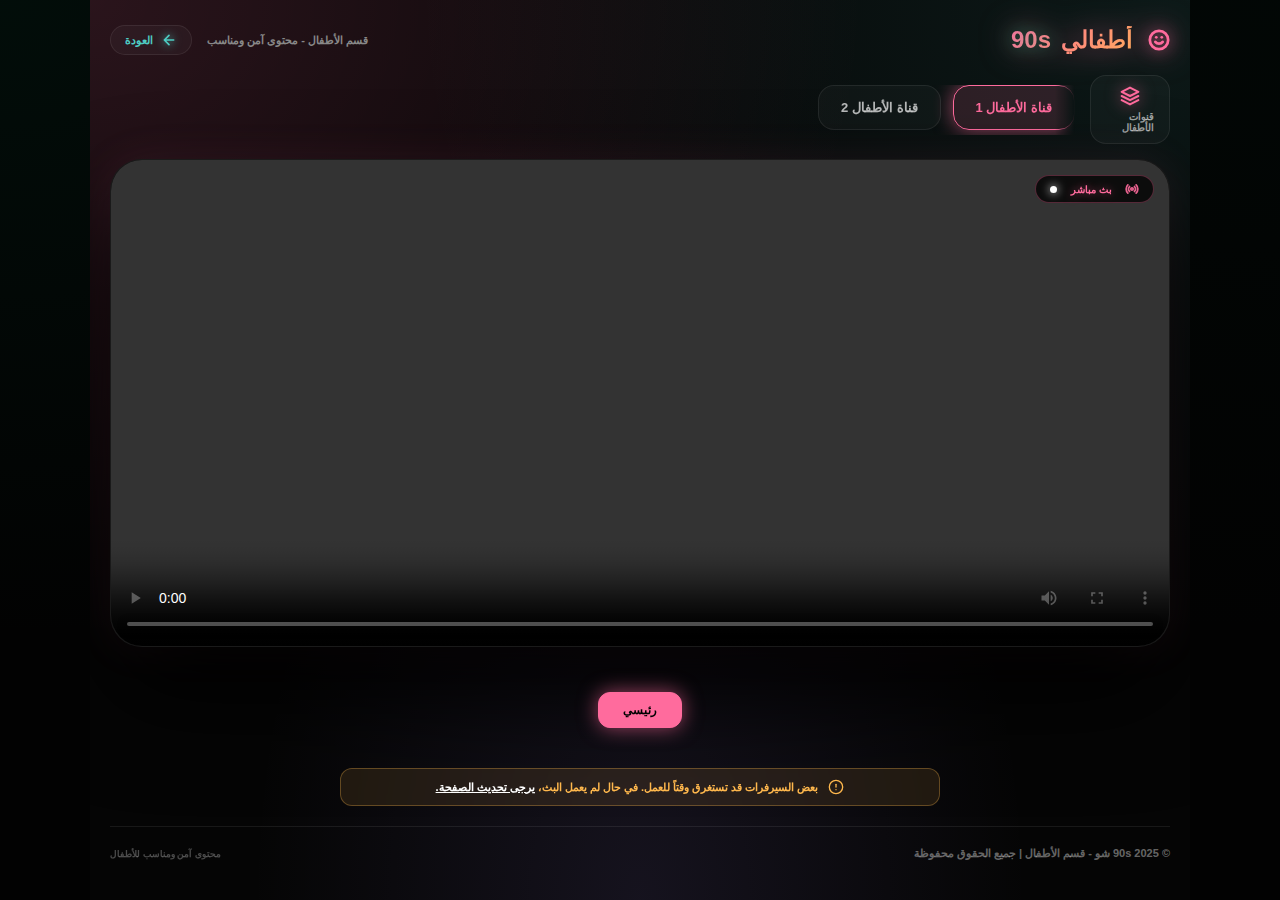
<file: 1/kids.html>
<!DOCTYPE html>
<html lang="ar" dir="rtl">

<head>
    <meta charset="UTF-8">
    <meta name="viewport" content="width=device-width, initial-scale=1.0, maximum-scale=1.0, user-scalable=no">
    <title>أطفالي | 90s شو - قسم الأطفال</title>

    <!-- Kids SEO Meta Tags -->
    <meta name="description"
        content="عالم آمن وممتع للأطفال على منصة 90 شو. كرتون، أناشيد، برامج تعليمية وقنوات أطفال مباشرة بجودة عالية.">
    <meta name="keywords"
        content="أطفال, كرتون, سبيستون, طيور الجنة, بث مباشر أطفال, رسوم متحركة, أغاني أطفال, تعليمي, آمن">
    <meta name="robots" content="index, follow">

    <!-- Open Graph -->
    <meta property="og:type" content="video.other">
    <meta property="og:url" content="https://90show.tv/kids.html">
    <meta property="og:title" content="90 شو أطفال | عالم المرح والتعلم">
    <meta property="og:description" content="البث المباشر لأفضل قنوات الكرتون والأطفال في مكان واحد آمن.">
    <meta property="og:image" content="https://90show.tv/assets/kids-og.jpg">

    <!-- Twitter -->
    <meta property="twitter:card" content="summary_large_image">
    <meta property="twitter:title" content="90 شو أطفال">
    <meta property="twitter:description" content="كرتون وتعليم وترفيه لا ينتهي للصغار.">

    <!-- Structured Data -->
    <script type="application/ld+json">
    {
      "@context": "https://schema.org",
      "@type": "TVStation",
      "name": "90 Show Kids",
      "url": "https://90show.tv/kids.html",
      "genre": "Children",
      "description": "محطة رقمية مخصصة للأطفال تعرض محتوى ترفيهي وتعليمي آمن."
    }
    </script>

    <!-- PWA -->
    <link rel="manifest" href="manifest.json">
    <meta name="theme-color" content="#FF6B9D">

    <!-- Fonts -->
    <link rel="preconnect" href="https://fonts.googleapis.com">
    <link rel="preconnect" href="https://fonts.gstatic.com" crossorigin>
    <link
        href="https://fonts.googleapis.com/css2?family=Inter:wght@400;700;900&family=Noto+Kufi+Arabic:wght@400;700;900&display=swap"
        rel="stylesheet">

    <!-- CSS Dependencies -->
    <link rel="stylesheet" href="https://cdn.plyr.io/3.7.8/plyr.css" />
    <link rel="stylesheet" href="style.css">
    <link rel="stylesheet" href="kids.css">
</head>

<body class="kids-mode">

    <div class="app-container">
        <header>
            <div class="logo">
                <svg width="22" height="22" viewBox="0 0 24 24" fill="none" stroke="var(--kids-primary)"
                    stroke-width="3" stroke-linecap="round" stroke-linejoin="round"
                    style="filter: drop-shadow(0 0 8px var(--kids-glow)); margin-left: 5px;">
                    <circle cx="12" cy="12" r="10" />
                    <path d="M8 14s1.5 2 4 2 4-2 4-2" />
                    <line x1="9" y1="9" x2="9.01" y2="9" />
                    <line x1="15" y1="9" x2="15.01" y2="9" />
                </svg>
                <span>أطفالي</span><span>90s</span>
            </div>
            <div style="display: flex; align-items: center; gap: 15px;">
                <div id="status-text" style="font-size: 11px; color: var(--text-muted); font-weight: 700;">
                    قسم الأطفال - محتوى آمن ومناسب
                </div>
                <a href="index.html" class="back-to-main">
                    <svg width="16" height="16" viewBox="0 0 24 24" fill="none" stroke="currentColor" stroke-width="2.5"
                        stroke-linecap="round" stroke-linejoin="round">
                        <path d="M19 12H5M12 19l-7-7 7-7" />
                    </svg>
                    <span>العودة</span>
                </a>
            </div>
        </header>

        <div class="hub-wrapper">
            <div class="hub-label">
                <svg width="20" height="20" viewBox="0 0 24 24" fill="none" stroke="currentColor" stroke-width="2.5"
                    stroke-linecap="round" stroke-linejoin="round">
                    <path d="M12 2L2 7l10 5 10-5-10-5z" />
                    <path d="M2 17l10 5 10-5M2 12l10 5 10-5" />
                </svg>
                <span>قنوات الأطفال</span>
            </div>
            <nav class="channels-hub" id="channel-list">
                <!-- Kids channels injected here -->
            </nav>
        </div>

        <div class="player-container-modern" id="player-container">
            <div class="live-indicator-on-screen">
                <svg width="14" height="14" viewBox="0 0 24 24" fill="none" stroke="currentColor" stroke-width="3"
                    stroke-linecap="round" stroke-linejoin="round" style="margin-left: 5px; opacity: 0.9;">
                    <circle cx="12" cy="12" r="2"></circle>
                    <path
                        d="M16.24 7.76a6 6 0 0 1 0 8.49m-8.48-.01a6 6 0 0 1 0-8.49m11.31-2.82a10 10 0 0 1 0 14.14m-14.14 0a10 10 0 0 1 0-14.14">
                    </path>
                </svg>
                <span>بث مباشر</span>
                <div class="live-dot" style="margin-right: 6px; background: #fff; box-shadow: 0 0 10px #fff;"></div>
            </div>
            <video id="player" playsinline controls></video>
        </div>
        <div class="server-switcher" id="server-switcher"></div>

        <div class="info-alert">
            <svg width="16" height="16" viewBox="0 0 24 24" fill="none" stroke="currentColor" stroke-width="2"
                stroke-linecap="round" stroke-linejoin="round">
                <circle cx="12" cy="12" r="10"></circle>
                <line x1="12" y1="8" x2="12" y2="12"></line>
                <line x1="12" y1="16" x2="12.01" y2="16"></line>
            </svg>
            <span>بعض السيرفرات قد تستغرق وقتاً للعمل. في حال لم يعمل البث، <span class="refresh-hint">يرجى تحديث
                    الصفحة.</span></span>
        </div>

        <footer>
            <div class="footer-content">
                <p>© 2025 90s شو - قسم الأطفال | جميع الحقوق محفوظة</p>
                <p style="font-size: 9px; opacity: 0.7;">محتوى آمن ومناسب للأطفال</p>
            </div>
        </footer>
    </div>

    <!-- Scripts -->
    <script src="https://cdn.plyr.io/3.7.8/plyr.js"></script>
    <script src="https://cdn.jsdelivr.net/npm/hls.js@latest"></script>
    <script src="kids.js"></script>
</body>

</html>
</file>
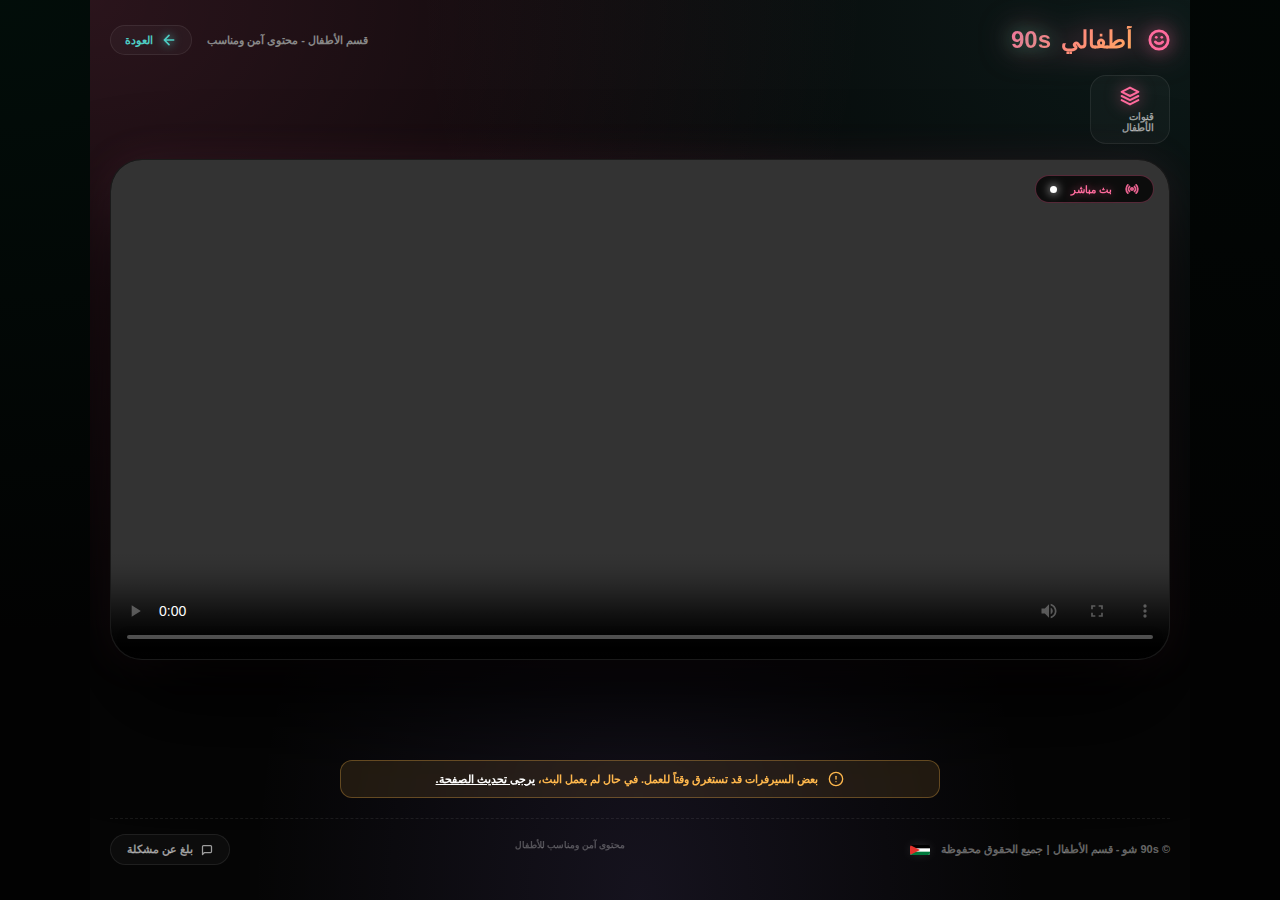
<file: 2/kids.html>
<!DOCTYPE html>
<html lang="ar" dir="rtl">

<head>
    <meta charset="UTF-8">
    <meta name="viewport" content="width=device-width, initial-scale=1.0, maximum-scale=1.0, user-scalable=no">
    <title>أطفالي | 90s شو - قسم الأطفال</title>

    <!-- Kids SEO Meta Tags -->
    <meta name="description"
        content="عالم آمن وممتع للأطفال على منصة 90 شو. كرتون، أناشيد، برامج تعليمية وقنوات أطفال مباشرة بجودة عالية.">
    <meta name="keywords"
        content="أطفال, كرتون, سبيستون, طيور الجنة, بث مباشر أطفال, رسوم متحركة, أغاني أطفال, تعليمي, آمن">
    <meta name="robots" content="index, follow">

    <!-- Open Graph -->
    <meta property="og:type" content="video.other">
    <meta property="og:url" content="https://90show.tv/kids.html">
    <meta property="og:title" content="90 شو أطفال | عالم المرح والتعلم">
    <meta property="og:description" content="البث المباشر لأفضل قنوات الكرتون والأطفال في مكان واحد آمن.">
    <meta property="og:image" content="https://90show.tv/assets/kids-og.jpg">

    <!-- Twitter -->
    <meta property="twitter:card" content="summary_large_image">
    <meta property="twitter:title" content="90 شو أطفال">
    <meta property="twitter:description" content="كرتون وتعليم وترفيه لا ينتهي للصغار.">

    <!-- Structured Data -->
    <script type="application/ld+json">
    {
      "@context": "https://schema.org",
      "@type": "TVStation",
      "name": "90 Show Kids",
      "url": "https://90show.tv/kids.html",
      "genre": "Children",
      "description": "محطة رقمية مخصصة للأطفال تعرض محتوى ترفيهي وتعليمي آمن."
    }
    </script>

    <!-- PWA -->
    <link rel="manifest" href="manifest.json">
    <meta name="theme-color" content="#FF6B9D">

    <!-- Fonts -->
    <link rel="preconnect" href="https://fonts.googleapis.com">
    <link rel="preconnect" href="https://fonts.gstatic.com" crossorigin>
    <link
        href="https://fonts.googleapis.com/css2?family=Inter:wght@400;700;900&family=Noto+Kufi+Arabic:wght@400;700;900&display=swap"
        rel="stylesheet">

    <!-- CSS Dependencies -->
    <link rel="stylesheet" href="https://cdn.plyr.io/3.7.8/plyr.css" />
    <link rel="stylesheet" href="style.css">
    <link rel="stylesheet" href="kids.css">
</head>

<body class="kids-mode">

    <div class="app-container">
        <header>
            <div class="logo">
                <svg width="22" height="22" viewBox="0 0 24 24" fill="none" stroke="var(--kids-primary)"
                    stroke-width="3" stroke-linecap="round" stroke-linejoin="round"
                    style="filter: drop-shadow(0 0 8px var(--kids-glow)); margin-left: 5px;">
                    <circle cx="12" cy="12" r="10" />
                    <path d="M8 14s1.5 2 4 2 4-2 4-2" />
                    <line x1="9" y1="9" x2="9.01" y2="9" />
                    <line x1="15" y1="9" x2="15.01" y2="9" />
                </svg>
                <span>أطفالي</span><span>90s</span>
            </div>
            <div style="display: flex; align-items: center; gap: 15px;">
                <div id="status-text" style="font-size: 11px; color: var(--text-muted); font-weight: 700;">
                    قسم الأطفال - محتوى آمن ومناسب
                </div>
                <a href="index.html" class="back-to-main">
                    <svg width="16" height="16" viewBox="0 0 24 24" fill="none" stroke="currentColor" stroke-width="2.5"
                        stroke-linecap="round" stroke-linejoin="round">
                        <path d="M19 12H5M12 19l-7-7 7-7" />
                    </svg>
                    <span>العودة</span>
                </a>
            </div>
        </header>

        <div class="hub-wrapper">
            <div class="hub-label">
                <svg width="20" height="20" viewBox="0 0 24 24" fill="none" stroke="currentColor" stroke-width="2.5"
                    stroke-linecap="round" stroke-linejoin="round">
                    <path d="M12 2L2 7l10 5 10-5-10-5z" />
                    <path d="M2 17l10 5 10-5M2 12l10 5 10-5" />
                </svg>
                <span>قنوات الأطفال</span>
            </div>
            <nav class="channels-hub" id="channel-list">
                <!-- Kids channels injected here -->
            </nav>
        </div>

        <div class="player-container-modern" id="player-container">
            <div class="live-indicator-on-screen">
                <svg width="14" height="14" viewBox="0 0 24 24" fill="none" stroke="currentColor" stroke-width="3"
                    stroke-linecap="round" stroke-linejoin="round" style="margin-left: 5px; opacity: 0.9;">
                    <circle cx="12" cy="12" r="2"></circle>
                    <path
                        d="M16.24 7.76a6 6 0 0 1 0 8.49m-8.48-.01a6 6 0 0 1 0-8.49m11.31-2.82a10 10 0 0 1 0 14.14m-14.14 0a10 10 0 0 1 0-14.14">
                    </path>
                </svg>
                <span>بث مباشر</span>
                <div class="live-dot" style="margin-right: 6px; background: #fff; box-shadow: 0 0 10px #fff;"></div>
            </div>
            <video id="player" playsinline controls></video>
        </div>
        <div class="server-switcher" id="server-switcher"></div>
        <div id="channel-note-display"></div>
        <div id="ad-container" class="ad-container"></div>

        <div class="info-alert">
            <svg width="16" height="16" viewBox="0 0 24 24" fill="none" stroke="currentColor" stroke-width="2"
                stroke-linecap="round" stroke-linejoin="round">
                <circle cx="12" cy="12" r="10"></circle>
                <line x1="12" y1="8" x2="12" y2="12"></line>
                <line x1="12" y1="16" x2="12.01" y2="16"></line>
            </svg>
            <span>بعض السيرفرات قد تستغرق وقتاً للعمل. في حال لم يعمل البث، <span class="refresh-hint">يرجى تحديث
                    الصفحة.</span></span>
        </div>

        <footer>
            <div class="footer-content">
                <p>© <span id="footer-year"></span> <span id="footer-site-name">90s شو</span> - قسم الأطفال | جميع
                    الحقوق محفوظة
                    <svg class="flag-icon" xmlns="http://www.w3.org/2000/svg" viewBox="0 0 1200 600">
                        <rect width="1200" height="600" fill="#000" />
                        <rect width="1200" height="400" y="200" fill="#fff" />
                        <rect width="1200" height="200" y="400" fill="#007a3d" />
                        <path d="M0 0 L600 300 L0 600 Z" fill="#e4312b" />
                    </svg>
                </p>
                <p style="font-size: 9px; opacity: 0.7; margin-bottom: 10px;">محتوى آمن ومناسب للأطفال</p>
                <button class="support-btn" onclick="showSupportModal()">
                    <svg width="12" height="12" viewBox="0 0 24 24" fill="none" stroke="currentColor" stroke-width="2.5"
                        stroke-linecap="round" stroke-linejoin="round">
                        <path d="M21 15a2 2 0 0 1-2 2H7l-4 4V5a2 2 0 0 1 2-2h14a2 2 0 0 1 2 2z"></path>
                    </svg>
                    بلغ عن مشكلة
                </button>
            </div>
        </footer>
    </div>

    <!-- Support Modal -->
    <div id="support-modal" class="modal-overlay" onclick="closeModal(event, 'support-modal')">
        <div class="modal-content"
            style="max-width: 450px; text-align: center; padding: 35px; border-radius: 40px; border-color: var(--kids-primary);">
            <div
                style="background: rgba(255, 107, 157, 0.1); width: 60px; height: 60px; border-radius: 20px; display: flex; align-items: center; justify-content: center; margin: 0 auto 20px auto; color: var(--kids-primary);">
                <svg width="30" height="30" viewBox="0 0 24 24" fill="none" stroke="currentColor" stroke-width="2.5"
                    stroke-linecap="round" stroke-linejoin="round">
                    <path d="M21 15a2 2 0 0 1-2 2H7l-4 4V5a2 2 0 0 1 2-2h14a2 2 0 0 1 2 2z"></path>
                </svg>
            </div>
            <h2 style="color: #fff; margin-bottom: 10px; font-size: 22px;">بلغ عن مشكلة</h2>
            <p style="color: rgba(255,255,255,0.7); font-size: 14px; margin-bottom: 30px; line-height: 1.6;">تواصل معنا
                لمساعدتك في حال وجود أي مشكلة تقنية:</p>

            <div class="social-grid">
                <a id="support-whatsapp" href="#" target="_blank" class="social-item whatsapp" style="display: none;">
                    واتساب
                </a>
                <a id="support-facebook" href="#" target="_blank" class="social-item facebook" style="display: none;">
                    فيسبوك
                </a>
                <a id="support-instagram" href="#" target="_blank" class="social-item instagram" style="display: none;">
                    انستغرام
                </a>

            </div>

            <div id="contact-form-section"
                style="margin-top: 25px; padding-top: 20px; border-top: 1px solid var(--kids-glass-stroke);">
                <h3 style="color: var(--kids-primary); font-size: 14px; margin-bottom: 15px; text-align: right;">أو أرسل
                    رسالة</h3>
                <form id="support-contact-form" onsubmit="sendSupportEmail(event)">
                    <div class="input-group">
                        <label>الاسم</label>
                        <input type="text" id="contact-form-name" placeholder="اسمك" required
                            style="background: var(--kids-glass); border: 1px solid var(--kids-glass-stroke); border-radius: 12px; padding: 12px; color: white; width: 100%; font-size: 13px;">
                    </div>
                    <div class="input-group">
                        <label>بريدك</label>
                        <input type="email" id="contact-form-email" placeholder="example@email.com" required
                            style="background: var(--kids-glass); border: 1px solid var(--kids-glass-stroke); border-radius: 12px; padding: 12px; color: white; width: 100%; font-size: 13px;">
                    </div>
                    <div class="input-group">
                        <label>الرسالة</label>
                        <textarea id="contact-form-message" placeholder="اكتب رسالتك..." rows="4" required
                            style="width: 100%; padding: 12px; background: var(--kids-glass); border: 1px solid var(--kids-glass-stroke); border-radius: 12px; color: white; font-size: 13px; resize: vertical; font-family: inherit;"></textarea>
                    </div>
                    <button type="submit" class="btn-primary"
                        style="width: 100%; background: var(--kids-primary);">إرسال</button>
                </form>
            </div>

            <button class="btn-primary" style="margin-top: 25px; width: 100%; background: var(--kids-primary);"
                onclick="document.getElementById('support-modal').style.display='none'">إغلاق</button>
        </div>
    </div>

    <!-- Firebase SDK (Compat) -->
    <script src="https://www.gstatic.com/firebasejs/9.23.0/firebase-app-compat.js"></script>
    <script src="https://www.gstatic.com/firebasejs/9.23.0/firebase-firestore-compat.js"></script>
    <script src="https://www.gstatic.com/firebasejs/9.23.0/firebase-auth-compat.js"></script>

    <!-- Scripts -->
    <script src="https://cdn.plyr.io/3.7.8/plyr.js"></script>
    <script src="https://cdn.jsdelivr.net/npm/hls.js@latest"></script>

    <script src="kids.js"></script>
</body>

</html>
</file>
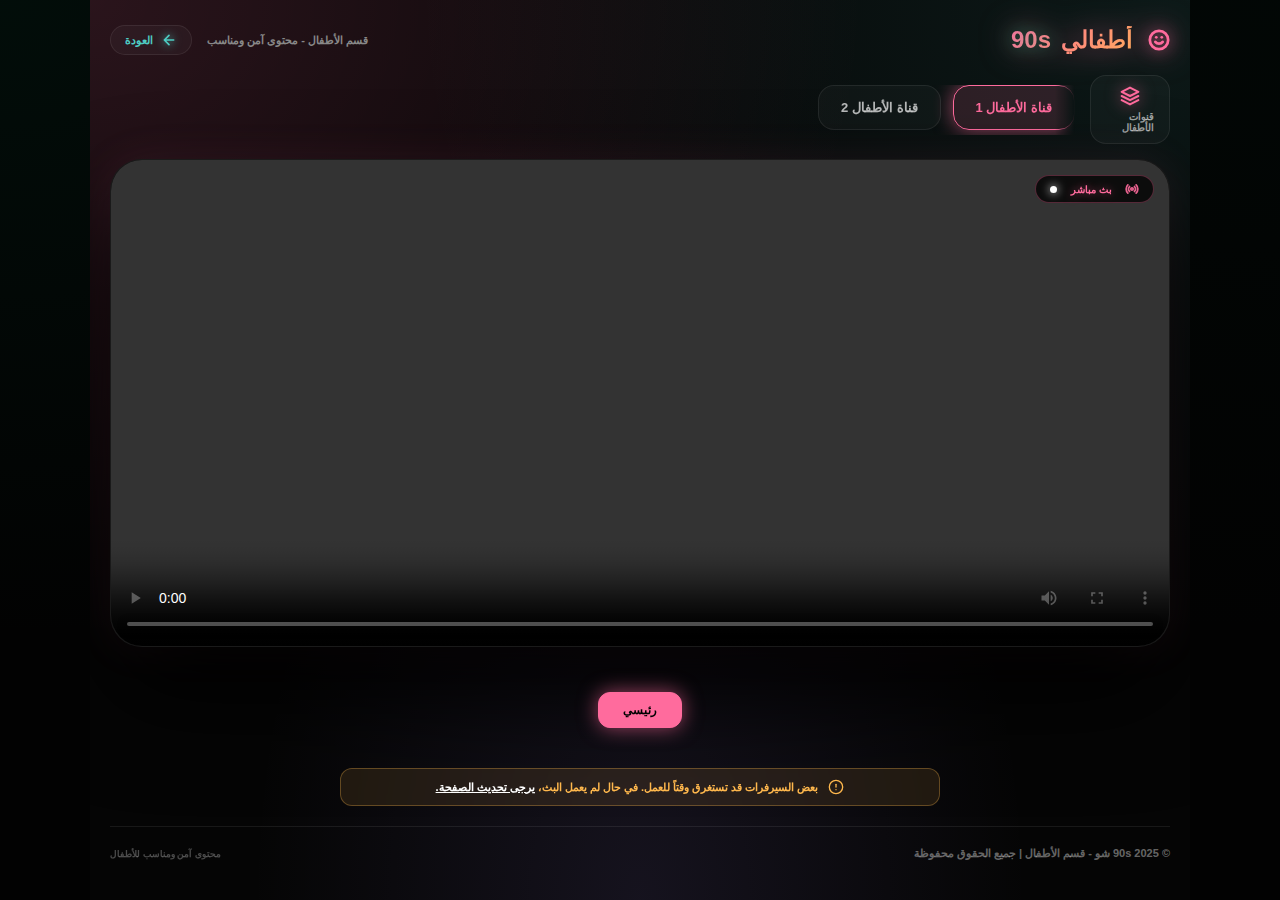
<file: korashw/kids.html>
<!DOCTYPE html>
<html lang="ar" dir="rtl">

<head>
    <meta charset="UTF-8">
    <meta name="viewport" content="width=device-width, initial-scale=1.0, maximum-scale=1.0, user-scalable=no">
    <title>أطفالي | 90s شو - قسم الأطفال</title>

    <!-- PWA -->
    <link rel="manifest" href="manifest.json">
    <meta name="theme-color" content="#FF6B9D">

    <!-- Fonts -->
    <link rel="preconnect" href="https://fonts.googleapis.com">
    <link rel="preconnect" href="https://fonts.gstatic.com" crossorigin>
    <link
        href="https://fonts.googleapis.com/css2?family=Inter:wght@400;700;900&family=Noto+Kufi+Arabic:wght@400;700;900&display=swap"
        rel="stylesheet">

    <!-- CSS Dependencies -->
    <link rel="stylesheet" href="https://cdn.plyr.io/3.7.8/plyr.css" />
    <link rel="stylesheet" href="style.css">
    <link rel="stylesheet" href="kids.css">
</head>

<body class="kids-mode">

    <div class="app-container">
        <header>
            <div class="logo">
                <svg width="22" height="22" viewBox="0 0 24 24" fill="none" stroke="var(--kids-primary)"
                    stroke-width="3" stroke-linecap="round" stroke-linejoin="round"
                    style="filter: drop-shadow(0 0 8px var(--kids-glow)); margin-left: 5px;">
                    <circle cx="12" cy="12" r="10" />
                    <path d="M8 14s1.5 2 4 2 4-2 4-2" />
                    <line x1="9" y1="9" x2="9.01" y2="9" />
                    <line x1="15" y1="9" x2="15.01" y2="9" />
                </svg>
                <span>أطفالي</span><span>90s</span>
            </div>
            <div style="display: flex; align-items: center; gap: 15px;">
                <div id="status-text" style="font-size: 11px; color: var(--text-muted); font-weight: 700;">
                    قسم الأطفال - محتوى آمن ومناسب
                </div>
                <a href="index.html" class="back-to-main">
                    <svg width="16" height="16" viewBox="0 0 24 24" fill="none" stroke="currentColor" stroke-width="2.5"
                        stroke-linecap="round" stroke-linejoin="round">
                        <path d="M19 12H5M12 19l-7-7 7-7" />
                    </svg>
                    <span>العودة</span>
                </a>
            </div>
        </header>

        <div class="hub-wrapper">
            <div class="hub-label">
                <svg width="20" height="20" viewBox="0 0 24 24" fill="none" stroke="currentColor" stroke-width="2.5"
                    stroke-linecap="round" stroke-linejoin="round">
                    <path d="M12 2L2 7l10 5 10-5-10-5z" />
                    <path d="M2 17l10 5 10-5M2 12l10 5 10-5" />
                </svg>
                <span>قنوات الأطفال</span>
            </div>
            <nav class="channels-hub" id="channel-list">
                <!-- Kids channels injected here -->
            </nav>
        </div>

        <div class="player-container-modern" id="player-container">
            <div class="live-indicator-on-screen">
                <svg width="14" height="14" viewBox="0 0 24 24" fill="none" stroke="currentColor" stroke-width="3"
                    stroke-linecap="round" stroke-linejoin="round" style="margin-left: 5px; opacity: 0.9;">
                    <circle cx="12" cy="12" r="2"></circle>
                    <path
                        d="M16.24 7.76a6 6 0 0 1 0 8.49m-8.48-.01a6 6 0 0 1 0-8.49m11.31-2.82a10 10 0 0 1 0 14.14m-14.14 0a10 10 0 0 1 0-14.14">
                    </path>
                </svg>
                <span>بث مباشر</span>
                <div class="live-dot" style="margin-right: 6px; background: #fff; box-shadow: 0 0 10px #fff;"></div>
            </div>
            <video id="player" playsinline controls></video>
        </div>
        <div class="server-switcher" id="server-switcher"></div>

        <div class="info-alert">
            <svg width="16" height="16" viewBox="0 0 24 24" fill="none" stroke="currentColor" stroke-width="2"
                stroke-linecap="round" stroke-linejoin="round">
                <circle cx="12" cy="12" r="10"></circle>
                <line x1="12" y1="8" x2="12" y2="12"></line>
                <line x1="12" y1="16" x2="12.01" y2="16"></line>
            </svg>
            <span>بعض السيرفرات قد تستغرق وقتاً للعمل. في حال لم يعمل البث، <span class="refresh-hint">يرجى تحديث
                    الصفحة.</span></span>
        </div>

        <footer>
            <div class="footer-content">
                <p>© 2025 90s شو - قسم الأطفال | جميع الحقوق محفوظة</p>
                <p style="font-size: 9px; opacity: 0.7;">محتوى آمن ومناسب للأطفال</p>
            </div>
        </footer>
    </div>

    <!-- Scripts -->
    <script src="https://cdn.plyr.io/3.7.8/plyr.js"></script>
    <script src="https://cdn.jsdelivr.net/npm/hls.js@latest"></script>
    <script src="kids.js"></script>
</body>

</html>
</file>
<file: 1/style.css>
:root {
    --bg-black: #020202;
    --surface-dark: #0a0a0a;
    --accent-neon: #00ffa3;
    --accent-glow: rgba(0, 255, 163, 0.4);
    --text-pure: #ffffff;
    --text-muted: #888888;
    --glass-heavy: rgba(255, 255, 255, 0.04);
    --glass-stroke: rgba(255, 255, 255, 0.08);
    --transition-premium: all 0.4s cubic-bezier(0.19, 1, 0.22, 1);
    --radius-lg: 24px;
    --radius-md: 14px;
    --radius-sm: 8px;
}

/* Thmanyah Custom Fonts (Stable Cloud Hosted) */
@font-face {
    font-family: 'ThmanyahSans';
    src: url('https://app.thmanyah.com/_next/static/media/Thmanyahsans12_Light-s.p.b64aaa42.woff2') format('woff2');
    font-weight: 300;
    font-style: normal;
    font-display: swap;
}

@font-face {
    font-family: 'ThmanyahSans';
    src: url('https://app.thmanyah.com/_next/static/media/Thmanyahsans12_Regular-s.p.0c6166f3.woff2') format('woff2');
    font-weight: 400;
    font-style: normal;
    font-display: swap;
}

@font-face {
    font-family: 'ThmanyahSans';
    src: url('https://app.thmanyah.com/_next/static/media/Thmanyahsans12_Medium-s.p.8706264b.woff2') format('woff2');
    font-weight: 500;
    font-style: normal;
    font-display: swap;
}

@font-face {
    font-family: 'ThmanyahSans';
    src: url('https://app.thmanyah.com/_next/static/media/Thmanyahsans12_Bold-s.p.d6ebbbf7.woff2') format('woff2');
    font-weight: 700;
    font-style: normal;
    font-display: swap;
}

@font-face {
    font-family: 'ThmanyahSerifDisplay';
    src: url('https://app.thmanyah.com/_next/static/media/Thmanyahserifdisplay12_Light-s.p.7cb6431f.woff2') format('woff2');
    font-weight: 300;
    font-style: normal;
    font-display: swap;
}

@font-face {
    font-family: 'ThmanyahSerifDisplay';
    src: url('https://app.thmanyah.com/_next/static/media/Thmanyahserifdisplay12_Medium-s.p.e66c2f75.woff2') format('woff2');
    font-weight: 500;
    font-style: normal;
    font-display: swap;
}

@font-face {
    font-family: 'ThmanyahSerifDisplay';
    src: url('https://app.thmanyah.com/_next/static/media/Thmanyahserifdisplay12_Bold-s.p.dba4061d.woff2') format('woff2');
    font-weight: 700;
    font-style: normal;
    font-display: swap;
}

@font-face {
    font-family: 'ThmanyahSerifText';
    src: url('https://app.thmanyah.com/_next/static/media/Thmanyahseriftext12_Light-s.p.17c3ac51.woff2') format('woff2');
    font-weight: 300;
    font-style: normal;
    font-display: swap;
}

@font-face {
    font-family: 'ThmanyahSerifText';
    src: url('https://app.thmanyah.com/_next/static/media/Thmanyahseriftext12_Regular-s.p.27b44745.woff2') format('woff2');
    font-weight: 400;
    font-style: normal;
    font-display: swap;
}

@font-face {
    font-family: 'ThmanyahSerifText';
    src: url('https://app.thmanyah.com/_next/static/media/Thmanyahseriftext12_Medium-s.p.2ba6e072.woff2') format('woff2');
    font-weight: 500;
    font-style: normal;
    font-display: swap;
}

@font-face {
    font-family: 'ThmanyahSerifText';
    src: url('https://app.thmanyah.com/_next/static/media/Thmanyahseriftext12_Bold-s.p.a6decd79.woff2') format('woff2');
    font-weight: 700;
    font-style: normal;
    font-display: swap;
}

* {
    margin: 0;
    padding: 0;
    box-sizing: border-box;
    font-family: 'ThmanyahSans', sans-serif;
    -webkit-font-feature-settings: "ss01" 1;
    -moz-font-feature-settings: "ss01" 1;
    font-feature-settings: "ss01" 1;
    -webkit-tap-highlight-color: transparent;
}

html,
body {
    -webkit-font-feature-settings: "ss01" 1;
    -moz-font-feature-settings: "ss01" 1;
    font-feature-settings: "ss01" 1;
    width: 100%;
    height: 100%;
    overflow: hidden;
    background-color: var(--bg-black);
}

body {
    color: var(--text-pure);
    direction: rtl;
    display: flex;
    justify-content: center;
    align-items: center;
    background-image:
        radial-gradient(at 0% 0%, hsla(160, 100%, 15%, 0.15) 0, transparent 50%),
        radial-gradient(at 100% 0%, hsla(160, 100%, 10%, 0.1) 0, transparent 50%),
        radial-gradient(at 50% 100%, hsla(160, 100%, 5%, 0.1) 0, transparent 50%);
}

.app-container {
    display: flex;
    flex-direction: column;
    width: 100%;
    max-width: 1100px;
    height: 100%;
    max-height: 100vh;
    padding: clamp(10px, 4vw, 20px);
    gap: 15px;
    overflow: hidden;
}

header {
    display: flex;
    justify-content: space-between;
    align-items: center;
    padding: 5px 0;
    flex-shrink: 0;
}

.logo {
    display: flex;
    align-items: center;
    gap: 10px;
    font-size: clamp(20px, 5vw, 24px);
    font-weight: 900;
}

.logo span:last-child {
    color: var(--accent-neon);
    text-shadow: 0 0 20px var(--accent-glow);
}

.login-trigger {
    cursor: pointer;
    opacity: 0.6;
    transition: var(--transition-premium);
    padding: 8px;
    border-radius: 50%;
    display: flex;
    align-items: center;
    justify-content: center;
}

.kids-trigger {
    display: flex;
    align-items: center;
    gap: 8px;
    padding: 6px 14px;
    background: rgba(0, 255, 163, 0.05);
    border: 1px solid rgba(0, 255, 163, 0.2);
    border-radius: 100px;
    color: var(--accent-neon);
    font-size: 11px;
    font-weight: 800;
    cursor: pointer;
    transition: var(--transition-premium);
    text-decoration: none;
}

.kids-trigger:hover {
    background: var(--accent-neon);
    color: #000;
    box-shadow: 0 0 20px var(--accent-glow);
    transform: translateY(-1px);
}

.kids-trigger svg {
    filter: drop-shadow(0 0 5px var(--accent-glow));
}

.login-trigger:hover {
    opacity: 1;
    background: var(--glass-heavy);
}

.live-indicator-on-screen {
    position: absolute;
    top: 15px;
    right: 15px;
    background: rgba(0, 0, 0, 0.75);
    backdrop-filter: blur(12px);
    color: #ff3b30;
    padding: 6px 14px;
    border-radius: var(--radius-md);
    font-size: 10px;
    font-weight: 800;
    display: flex;
    align-items: center;
    gap: 8px;
    border: 1px solid rgba(255, 59, 48, 0.3);
    z-index: 10;
    pointer-events: none;
}

.live-dot {
    width: 7px;
    height: 7px;
    background: #ff3b30;
    border-radius: 50%;
    box-shadow: 0 0 10px #ff3b30;
    animation: blink 1.5s infinite;
}

/* Hub Layout */
.hub-wrapper {
    display: flex;
    align-items: center;
    gap: 15px;
    width: 100%;
}

.hub-label {
    display: flex;
    flex-direction: column;
    align-items: center;
    justify-content: center;
    padding: 10px 15px;
    background: var(--surface-dark);
    border: 1px solid var(--glass-stroke);
    border-radius: var(--radius-lg);
    color: var(--accent-neon);
    gap: 5px;
    min-width: 80px;
}

.hub-label svg {
    filter: drop-shadow(0 0 5px var(--accent-glow));
}

.hub-label span {
    font-size: 10px;
    font-weight: 900;
    text-transform: uppercase;
    letter-spacing: 1px;
    color: var(--text-muted);
}

/* Channels Hub */
.channels-hub {
    display: flex;
    overflow-x: auto;
    gap: 12px;
    padding-bottom: 5px;
    flex-shrink: 0;
    scrollbar-width: none;
    width: 100%;
    mask-image: linear-gradient(to right, transparent, black 20px, black calc(100% - 20px), transparent);
    flex-wrap: wrap;
}

.channels-hub::-webkit-scrollbar {
    display: none;
}

.channel-btn {
    flex: 0 0 auto;
    min-width: 120px;
    padding: 14px 22px;
    border-radius: var(--radius-lg);
    background: var(--surface-dark);
    border: 1px solid var(--glass-stroke);
    color: var(--text-muted);
    text-align: center;
    font-weight: 700;
    font-size: 13px;
    transition: var(--transition-premium);
    position: relative;
    cursor: pointer;
}

.channel-btn.active {
    background: rgba(0, 255, 163, 0.08);
    border-color: var(--accent-neon);
    color: var(--accent-neon);
    box-shadow: 0 8px 16px rgba(0, 255, 163, 0.1);
}

.channel-btn .badge {
    position: absolute;
    top: 5px;
    right: 10px;
    font-size: 8px;
    opacity: 0.5;
}

/* Player Frame & Cinematic UI Overhaul */
:root {
    --plyr-color-main: var(--accent-neon);
    --plyr-video-background: #000;
    --plyr-menu-background: rgba(12, 12, 12, 0.98);
    --plyr-menu-color: var(--text-light);
    --plyr-video-control-background-hover: rgba(0, 255, 163, 0.2);
    --plyr-control-radius: 12px;
    --plyr-range-track-height: 5px;
    --plyr-range-fill-background: var(--accent-neon);
}

.player-container-modern {
    position: relative;
    width: 100%;
    aspect-ratio: 16 / 9;
    background: #000;
    border-radius: 32px;
    overflow: hidden;
    border: 1px solid rgba(255, 255, 255, 0.08);
    box-shadow: 0 50px 100px rgba(0, 0, 0, 0.9), 0 0 30px rgba(0, 255, 163, 0.05);
    transition: transform 0.4s cubic-bezier(0.19, 1, 0.22, 1);
}

.plyr {
    width: 100% !important;
    height: 100% !important;
    font-family: inherit !important;
    --plyr-font-family: inherit;
}

/* Fix Shifting: Zero-Transform Policy */
.plyr__control:not(.plyr__control--overlaid) {
    transition: background 0.3s ease, color 0.3s ease, box-shadow 0.3s ease !important;
    transform: none !important;
    /* No more "going down" for bar controls */
}

/* Premium Overlaid Play Button */
.plyr--full-ui.plyr--video .plyr__control--overlaid {
    position: absolute;
    top: 50% !important;
    left: 50% !important;
    transform: translate(-50%, -50%) !important;
    background: rgba(0, 255, 163, 0.1);
    backdrop-filter: blur(12px);
    border: 2px solid rgba(0, 255, 163, 0.3);
    padding: 25px !important;
    transition: background 0.4s, color 0.4s, box-shadow 0.4s, transform 0.4s cubic-bezier(0.175, 0.885, 0.32, 1.275) !important;
    display: flex !important;
    align-items: center;
    justify-content: center;
}

.plyr--full-ui.plyr--video .plyr__control--overlaid:hover {
    background: var(--accent-neon);
    color: #000;
    box-shadow: 0 0 40px var(--accent-glow);
    border-color: var(--accent-neon);
    transform: translate(-50%, -50%) scale(1.1) !important;
}

/* Sleek Control Bar Gradient */
.plyr__controls {
    background: linear-gradient(to top, rgba(0, 0, 0, 0.95) 0%, rgba(0, 0, 0, 0.5) 50%, transparent 100%) !important;
    padding: 40px 20px 15px !important;
    color: var(--text-light) !important;
}

/* Neon Glow Progress Bar */
.plyr__progress__played {
    box-shadow: 0 0 15px var(--accent-neon);
    border-radius: 100px !important;
}

.plyr__progress__buffer {
    background: rgba(255, 255, 255, 0.1) !important;
    border-radius: 100px !important;
}

.plyr__volume input[type=range] {
    color: var(--accent-neon) !important;
}

.plyr__control--pressed {
    color: var(--accent-neon) !important;
}

/* Tooltip & Menu Styling */
.plyr__menu__container {
    border-radius: 16px !important;
    border: 1px solid rgba(255, 255, 255, 0.1) !important;
    box-shadow: 0 20px 40px rgba(0, 0, 0, 0.5) !important;
    animation: plyr-popup 0.3s cubic-bezier(0.19, 1, 0.22, 1);
}

@media (max-width: 480px) {
    .plyr__menu__container {
        width: 240px !important;
        max-height: 50vh !important;
        overflow-y: auto !important;
        bottom: 45px !important;
        right: 10px !important;
    }
}

/* In-Player Branding */
.plyr-branding {
    display: flex;
    align-items: center;
    gap: 8px;
    margin-right: 15px;
    padding: 5px 10px;
    background: rgba(255, 255, 255, 0.05);
    border-radius: 8px;
    border: 1px solid rgba(0, 255, 163, 0.2);
    color: var(--accent-neon);
    font-size: 11px;
    font-weight: 900;
    letter-spacing: 0.5px;
    filter: drop-shadow(0 0 5px var(--accent-glow));
    pointer-events: none;
    transition: var(--transition-premium);
}

.plyr-branding svg {
    stroke-width: 3px;
}

#player {
    width: 100% !important;
    height: 100% !important;
    object-fit: contain;
}

/* Quality Switcher */
.server-switcher {
    display: flex;
    justify-content: center;
    gap: 10px;
    flex-shrink: 0;
    padding: 10px 0;
    width: 100%;
    flex-wrap: wrap;
}

.server-btn {
    padding: 10px 24px;
    background: var(--glass-heavy);
    backdrop-filter: blur(10px);
    border: 1px solid var(--glass-stroke);
    color: var(--text-muted);
    border-radius: var(--radius-md);
    font-size: 12px;
    font-weight: 800;
    cursor: pointer;
    transition: var(--transition-premium);
}

.server-btn.active {
    background: var(--accent-neon);
    color: var(--bg-black);
    border-color: var(--accent-neon);
    box-shadow: 0 0 15px var(--accent-glow);
}

/* Admin Dashboard Overhaul */
.modal-overlay {
    position: fixed;
    inset: 0;
    background: rgba(0, 0, 0, 0.94);
    backdrop-filter: blur(35px);
    z-index: 3000;
    display: none;
    align-items: center;
    justify-content: center;
    padding: 20px;
}

.modal-content {
    background: #0c0c0c;
    border: 1px solid rgba(255, 255, 255, 0.06);
    border-radius: 32px;
    padding: clamp(20px, 5vw, 40px);
    width: 100%;
    max-width: 500px;
    max-height: 90vh;
    overflow-y: auto;
    box-shadow: 0 50px 100px rgba(0, 0, 0, 0.9);
    position: relative;
}

.admin-modal {
    max-width: 850px;
    border-color: rgba(0, 255, 163, 0.1);
}

.modal-header h2 {
    font-size: 28px;
    font-weight: 900;
    letter-spacing: -0.5px;
}

/* Styled Table for Admin */
.admin-table-container {
    margin-top: 20px;
    background: rgba(255, 255, 255, 0.01);
    border-radius: 20px;
    border: 1px solid var(--glass-stroke);
    overflow-x: auto;
}

.admin-table {
    width: 100%;
    border-collapse: collapse;
    text-align: right;
}

.admin-table th {
    padding: 20px;
    font-size: 11px;
    color: var(--text-muted);
    text-transform: uppercase;
    font-weight: 900;
    border-bottom: 1px solid var(--glass-stroke);
}

.admin-table td {
    padding: 18px 20px;
    border-bottom: 1px solid rgba(255, 255, 255, 0.03);
    vertical-align: middle;
}

.channel-name-cell {
    color: var(--text-pure);
    font-weight: 800;
    font-size: 15px;
}

.server-count-badge {
    padding: 6px 12px;
    background: var(--glass-heavy);
    color: var(--accent-neon);
    border-radius: 100px;
    font-size: 11px;
    font-weight: 800;
}

.action-btns {
    display: flex;
    gap: 10px;
    justify-content: flex-end;
}

.btn-sm {
    padding: 10px 18px;
    font-size: 12px;
    border-radius: 10px;
}

.btn-edit {
    background: rgba(255, 255, 255, 0.05);
    color: white;
    border: 1px solid var(--glass-stroke);
}

.btn-edit:hover {
    background: white;
    color: black;
}

.btn-danger {
    background: rgba(255, 59, 48, 0.1);
    color: #ff3b30;
    border: 1px solid rgba(255, 59, 48, 0.2);
}

.btn-danger:hover {
    background: #ff3b30;
    color: white;
}

/* Form Styles */
.input-group {
    margin-bottom: 20px;
}

/* Admin Tabs Navigation */
.admin-tabs {
    display: flex;
    gap: 10px;
    margin-bottom: 25px;
    padding: 5px;
    background: rgba(255, 255, 255, 0.05);
    border-radius: 14px;
    border: 1px solid var(--glass-stroke);
}

.tab-btn {
    flex: 1;
    padding: 12px;
    background: transparent;
    border: none;
    color: var(--text-muted);
    font-size: 11px;
    font-weight: 800;
    cursor: pointer;
    border-radius: 10px;
    transition: var(--transition-premium);
    display: flex;
    align-items: center;
    justify-content: center;
    gap: 8px;
}

.tab-btn.active {
    background: var(--accent-neon);
    color: var(--bg-black);
    box-shadow: 0 4px 15px var(--accent-glow);
}

.tab-btn:hover:not(.active) {
    background: rgba(255, 255, 255, 0.05);
    color: white;
}

/* Modal Close Button (Premium) */
.modal-close-x {
    position: absolute;
    top: 25px;
    left: 25px;
    width: 38px;
    height: 38px;
    border-radius: 12px;
    background: rgba(255, 255, 255, 0.03);
    border: 1px solid var(--glass-stroke);
    color: var(--text-muted);
    display: flex;
    align-items: center;
    justify-content: center;
    cursor: pointer;
    transition: var(--transition-premium);
    z-index: 100;
}

.modal-close-x:hover {
    background: rgba(255, 59, 48, 0.15);
    color: #ff3b30;
    border-color: rgba(255, 59, 48, 0.3);
    transform: rotate(90deg) scale(1.1);
    box-shadow: 0 0 20px rgba(255, 59, 48, 0.2);
}

.modal-close-x svg {
    transition: transform 0.3s ease;
}

.modal-close-x:active {
    transform: scale(0.9) rotate(90deg);
}

.tab-content {
    animation: fadeIn 0.4s ease;
}

.input-group label {
    display: block;
    font-size: 11px;
    color: var(--text-muted);
    margin-bottom: 8px;
    font-weight: 800;
}

.input-group input {
    width: 100%;
    background: rgba(255, 255, 255, 0.03);
    border: 2px solid var(--glass-stroke);
    border-radius: 14px;
    padding: 16px;
    color: white;
    outline: none;
    font-size: 14px;
    transition: var(--transition-premium);
}

.input-group input:focus {
    border-color: var(--accent-neon);
    background: rgba(0, 255, 163, 0.02);
}

.server-row {
    display: flex;
    gap: 12px;
    margin-bottom: 12px;
    animation: fadeIn 0.3s ease;
    align-items: center;
}

.row-reorder-btns {
    display: flex;
    flex-direction: column;
    gap: 2px;
    margin-left: 8px;
}

.reorder-btn {
    background: rgba(255, 255, 255, 0.03);
    border: 1px solid var(--glass-stroke);
    color: var(--text-muted);
    border-radius: 6px;
    width: 24px;
    height: 24px;
    display: flex;
    align-items: center;
    justify-content: center;
    cursor: pointer;
    transition: var(--transition-premium);
    padding: 0;
}

.reorder-btn:hover {
    background: rgba(0, 255, 163, 0.1);
    color: var(--accent-neon);
    border-color: var(--accent-neon);
    box-shadow: 0 0 10px var(--accent-glow);
}

.reorder-btn svg {
    transition: transform 0.3s ease;
}

.reorder-btn:active svg {
    transform: scale(0.8);
}

/* Admin Specific Buttons */
.btn-primary {
    width: 100%;
    padding: 16px;
    background: var(--accent-neon);
    color: var(--bg-black);
    border-radius: 14px;
    font-weight: 900;
    cursor: pointer;
    border: none;
    transition: var(--transition-premium);
}

.btn-primary:hover {
    box-shadow: 0 10px 25px var(--accent-glow);
    transform: translateY(-2px);
}

.btn-secondary {
    background: transparent;
    border: 2px solid var(--glass-stroke);
    color: white;
}

.btn-secondary:hover {
    border-color: white;
}

/* Footer Section */
footer {
    margin-top: auto;
    padding: 20px 0;
    border-top: 1px solid var(--glass-stroke);
}

.footer-content {
    display: flex;
    justify-content: space-between;
    align-items: center;
    color: var(--text-muted);
    font-size: 11px;
    font-weight: 800;
}

/* Animations */
@keyframes blink {
    0% {
        opacity: 1;
    }

    50% {
        opacity: 0.3;
    }

    100% {
        opacity: 1;
    }
}

@keyframes fadeIn {
    from {
        opacity: 0;
        transform: translateY(10px);
    }

    to {
        opacity: 1;
        transform: translateY(0);
    }
}

/* Mobile Optimizations */
@media (max-width: 600px) {
    .app-container {
        gap: 12px;
        padding: 15px;
    }

    .channel-btn {
        min-width: 110px;
        padding: 12px 18px;
    }

    .logo {
        font-size: 22px;
    }

    .footer-content {
        flex-direction: column;
        gap: 10px;
        text-align: center;
    }

    .player-container-modern {
        border-radius: 16px;
    }

    .modal-content {
        padding: 25px;
        border-radius: 24px;
    }


    .admin-table td,
    .admin-table th {
        padding: 12px;
    }
}

/* Info Alert - Main Site */
.info-alert {
    position: relative;
    margin: 15px auto 5px auto;
    width: 100%;
    max-width: 600px;

    display: flex;
    align-items: center;
    justify-content: center;
    gap: 10px;
    padding: 10px 16px;

    background: rgba(0, 255, 163, 0.05);
    /* Accent Neon Tint */
    border: 1px solid rgba(0, 255, 163, 0.2);
    border-radius: 12px;

    color: var(--accent-neon);
    font-size: 11px;
    font-weight: 700;
    backdrop-filter: blur(5px);

    animation: fadeIn 0.5s ease-out;
}

.info-alert svg {
    flex-shrink: 0;
}


.refresh-hint {
    text-decoration: underline;
    font-weight: 900;
    cursor: pointer;
    color: #fff;
}

/* Mobile Fixes for Admin Modal */
@media (max-width: 480px) {
    .modal-content {
        padding: 20px !important;
        width: 95% !important;
        max-width: 95% !important;
        margin: 10px auto;
    }

    .modal-content input,
    .modal-content select,
    .modal-content textarea {
        width: 100% !important;
        max-width: 100% !important;
        box-sizing: border-box !important;
        font-size: 16px;
        /* Prevents iOS zoom */
    }

    .action-btns {
        flex-direction: column;
        /* Stack buttons on very small screens if needed, or keep row but ensure scroll */
        gap: 5px;
    }

    .btn-sm {
        padding: 8px 12px;
        /* Smaller buttons */
    }
}

/* Professional Toast Notification */
.toast-notification {
    position: fixed;
    bottom: 30px;
    left: 50%;
    transform: translateX(-50%) translateY(100px);
    background: rgba(12, 12, 12, 0.95);
    color: var(--accent-neon);
    padding: 14px 28px;
    border-radius: 50px;
    border: 1px solid rgba(0, 255, 163, 0.3);
    backdrop-filter: blur(16px);
    font-weight: 700;
    font-size: 14px;
    z-index: 99999;
    transition: all 0.5s cubic-bezier(0.19, 1, 0.22, 1);
    opacity: 0;
    box-shadow: 0 20px 50px rgba(0, 0, 0, 0.5);
    display: flex;
    align-items: center;
    gap: 12px;
    white-space: nowrap;
}

.toast-notification.show {
    transform: translateX(-50%) translateY(0);
    opacity: 1;
}

.toast-notification svg {
    filter: drop-shadow(0 0 5px var(--accent-glow));
}
</file>
<file: 1/kids.css>
/* Kids Section - Premium Dark Theme with Playful Accents */

:root {
    --kids-primary: #FF6B9D;
    --kids-secondary: #FFB84D;
    --kids-accent: #4ECDC4;
    --kids-purple: #A78BFA;
    --kids-glow: rgba(255, 107, 157, 0.6);
    --kids-bg-black: #050505;
    --kids-glass: rgba(255, 255, 255, 0.03);
    --kids-glass-stroke: rgba(255, 255, 255, 0.08);
}

.kids-mode .app-container {
    background-color: var(--kids-bg-black);
    background-image:
        radial-gradient(at 0% 0%, rgba(255, 107, 157, 0.15) 0, transparent 50%),
        radial-gradient(at 100% 0%, rgba(78, 205, 196, 0.1) 0, transparent 50%),
        radial-gradient(at 50% 100%, rgba(167, 139, 250, 0.1) 0, transparent 50%);
    color: #fff;
}

/* Kids Header Styling */
.kids-mode .logo {
    background: linear-gradient(135deg, var(--kids-primary), var(--kids-secondary));
    -webkit-background-clip: text;
    -webkit-text-fill-color: transparent;
    background-clip: text;
    filter: drop-shadow(0 0 15px var(--kids-glow));
}

.kids-mode .logo svg {
    stroke: var(--kids-primary);
    filter: drop-shadow(0 0 10px var(--kids-glow));
    animation: bounce 2s ease-in-out infinite;
}

@keyframes bounce {

    0%,
    100% {
        transform: translateY(0);
    }

    50% {
        transform: translateY(-5px);
    }
}

/* Back to Main Button */
.back-to-main {
    display: flex;
    align-items: center;
    gap: 8px;
    padding: 6px 14px;
    background: var(--kids-glass);
    border: 1px solid var(--kids-glass-stroke);
    border-radius: 100px;
    color: var(--kids-accent);
    font-size: 11px;
    font-weight: 800;
    cursor: pointer;
    transition: all 0.3s ease;
    text-decoration: none;
}

.back-to-main:hover {
    background: var(--kids-accent);
    color: #000;
    box-shadow: 0 0 20px rgba(78, 205, 196, 0.4);
    transform: translateY(-2px);
    border-color: var(--kids-accent);
}

.back-to-main svg {
    filter: drop-shadow(0 0 5px var(--kids-accent));
}

/* Kids Channel Buttons - Premium Glass */
.kids-mode .channel-btn {
    background: var(--kids-glass);
    border: 1px solid var(--kids-glass-stroke);
    color: rgba(255, 255, 255, 0.7);
    font-weight: 700;
    transition: all 0.3s cubic-bezier(0.68, -0.55, 0.265, 1.55);
    border-radius: 16px;
}

.kids-mode .channel-btn:hover {
    background: rgba(255, 107, 157, 0.1);
    border-color: var(--kids-primary);
    color: #fff;
    transform: translateY(-3px) scale(1.02);
    box-shadow: 0 5px 20px rgba(255, 107, 157, 0.2);
}

.kids-mode .channel-btn.active {
    background: rgba(255, 107, 157, 0.15);
    color: var(--kids-primary);
    border-color: var(--kids-primary);
    box-shadow: 0 0 20px var(--kids-glow);
    animation: none;
    /* Removed intense pulse for cleaner look */
}

/* Kids Hub Label */
.kids-mode .hub-label {
    background: var(--kids-glass);
    border: 1px solid var(--kids-glass-stroke);
    color: var(--kids-primary);
    border-radius: 16px;
}

.kids-mode .hub-label svg {
    stroke: var(--kids-primary);
    filter: drop-shadow(0 0 8px var(--kids-glow));
}

.kids-mode .hub-label span {
    color: rgba(255, 255, 255, 0.6);
}

/* Kids Player Container */
.kids-mode .player-container-modern {
    border: 1px solid rgba(255, 255, 255, 0.1);
    box-shadow: 0 50px 100px rgba(0, 0, 0, 0.9), 0 0 40px rgba(255, 107, 157, 0.1);
    background: #000;
}

.kids-mode .live-indicator-on-screen {
    background: rgba(0, 0, 0, 0.75);
    backdrop-filter: blur(12px);
    border: 1px solid rgba(255, 107, 157, 0.3);
    color: var(--kids-primary);
    box-shadow: none;
    animation: none;
}

.kids-mode .live-indicator-on-screen span {
    text-shadow: 0 0 10px var(--kids-glow);
}

/* Server Switcher Base Styles */
.server-switcher {
    display: flex;
    gap: 10px;
    margin-top: 20px;
    flex-wrap: wrap;
    justify-content: center;
}

.server-btn {
    padding: 10px 24px;
    background: var(--kids-glass);
    border: 1px solid var(--kids-glass-stroke);
    border-radius: 12px;
    color: rgba(255, 255, 255, 0.6);
    font-size: 12px;
    font-weight: 800;
    cursor: pointer;
    transition: all 0.3s ease;
}

.server-btn:hover {
    background: rgba(255, 255, 255, 0.1);
    color: #fff;
    transform: translateY(-2px);
    border-color: rgba(255, 255, 255, 0.3);
}

.server-btn.active {
    background: var(--kids-primary);
    color: #000;
    border-color: var(--kids-primary);
    box-shadow: 0 0 20px var(--kids-glow);
}

/* Kids Server Switcher Overrides */
.kids-mode .server-btn {
    background: var(--kids-glass);
    border: 1px solid var(--kids-glass-stroke);
    color: rgba(255, 255, 255, 0.6);
}

.kids-mode .server-btn:hover {
    background: rgba(255, 107, 157, 0.1);
    border-color: var(--kids-primary);
    color: #fff;
    transform: translateY(-2px);
}

.kids-mode .server-btn.active {
    background: var(--kids-primary);
    color: #000;
    border-color: var(--kids-primary);
}

/* Kids Plyr Customization */
.kids-mode .plyr--video {
    --plyr-color-main: var(--kids-primary);
}

.kids-mode .plyr__control:hover {
    background: var(--kids-primary) !important;
}

.kids-mode .plyr__control--overlaid {
    background: rgba(255, 107, 157, 0.1) !important;
    border: 1px solid rgba(255, 107, 157, 0.3);
    backdrop-filter: blur(5px);
}

.kids-mode .plyr__control--overlaid:hover {
    transform: translate(-50%, -50%) scale(1.1) !important;
    box-shadow: 0 0 40px var(--kids-glow);
    background: var(--kids-primary) !important;
    color: #000;
}

.kids-mode .plyr__progress__played {
    background: var(--kids-primary) !important;
    box-shadow: 0 0 15px var(--kids-glow);
}

/* Kids Player Branding */
.kids-mode .plyr-branding {
    display: flex;
    align-items: center;
    gap: 6px;
    margin-left: 12px;
    padding: 0 10px;
    color: var(--kids-primary);
    font-size: 11px;
    font-weight: 900;
    letter-spacing: 0.5px;
    opacity: 0.9;
    transition: all 0.3s ease;
    filter: drop-shadow(0 0 5px var(--kids-glow));
}

.kids-mode .plyr-branding:hover {
    opacity: 1;
    transform: scale(1.05);
}

/* Kids Footer */
.kids-mode footer {
    border-top: 1px solid var(--kids-glass-stroke);
    margin-top: auto;
    padding: 20px 0;
}

.kids-mode .footer-content {
    color: rgba(255, 255, 255, 0.4);
}

/* Sparkle Effect on Hover - Subtle */
.kids-mode .channel-btn:hover::before {
    content: '✨';
    position: absolute;
    top: -8px;
    right: -8px;
    font-size: 16px;
    animation: sparkle 0.6s ease-out;
}

@keyframes sparkle {
    0% {
        transform: scale(0) rotate(0deg);
        opacity: 0;
    }

    50% {
        opacity: 1;
    }

    100% {
        transform: scale(1.5) rotate(180deg);
        opacity: 0;
    }
}

/* Mobile Optimizations for Kids */
@media (max-width: 600px) {
    .kids-mode .channel-btn {
        min-width: 100px;
        padding: 12px 18px;
        font-size: 13px;
    }

    .back-to-main {
        padding: 6px 12px;
        font-size: 10px;
    }
}

/* Info Alert */
.info-alert {
    position: relative;
    /* Back to normal flow */
    margin: 15px auto 5px auto;
    width: 100%;
    max-width: 600px;

    display: flex;
    align-items: center;
    justify-content: center;
    gap: 10px;
    padding: 10px 16px;

    background: rgba(255, 184, 77, 0.1);
    border: 1px solid rgba(255, 184, 77, 0.3);
    border-radius: 12px;

    color: var(--kids-secondary);
    font-size: 11px;
    font-weight: 700;
    backdrop-filter: blur(5px);

    animation: fadeIn 0.5s ease-out;
}

.info-alert svg {
    flex-shrink: 0;
}

@keyframes fadeIn {
    from {
        opacity: 0;
        transform: translateY(-5px);
    }

    to {
        opacity: 1;
        transform: translateY(0);
    }
}

.refresh-hint {
    text-decoration: underline;
    font-weight: 900;
    cursor: pointer;
    color: #fff;
}
</file>
<file: 2/style.css>
:root {
    --bg-black: #020202;
    --surface-dark: #0a0a0a;
    --accent-neon: #00ffa3;
    --accent-glow: rgba(0, 255, 163, 0.4);
    --text-pure: #ffffff;
    --text-muted: #888888;
    --glass-heavy: rgba(255, 255, 255, 0.04);
    --glass-stroke: rgba(255, 255, 255, 0.08);
    --transition-premium: all 0.4s cubic-bezier(0.19, 1, 0.22, 1);
    --radius-lg: 24px;
    --radius-md: 14px;
    --radius-sm: 8px;
}

/* Thmanyah Custom Fonts (Stable Cloud Hosted) */
@font-face {
    font-family: 'ThmanyahSans';
    src: url('https://app.thmanyah.com/_next/static/media/Thmanyahsans12_Light-s.p.b64aaa42.woff2') format('woff2');
    font-weight: 300;
    font-style: normal;
    font-display: swap;
}

@font-face {
    font-family: 'ThmanyahSans';
    src: url('https://app.thmanyah.com/_next/static/media/Thmanyahsans12_Regular-s.p.0c6166f3.woff2') format('woff2');
    font-weight: 400;
    font-style: normal;
    font-display: swap;
}

@font-face {
    font-family: 'ThmanyahSans';
    src: url('https://app.thmanyah.com/_next/static/media/Thmanyahsans12_Medium-s.p.8706264b.woff2') format('woff2');
    font-weight: 500;
    font-style: normal;
    font-display: swap;
}

@font-face {
    font-family: 'ThmanyahSans';
    src: url('https://app.thmanyah.com/_next/static/media/Thmanyahsans12_Bold-s.p.d6ebbbf7.woff2') format('woff2');
    font-weight: 700;
    font-style: normal;
    font-display: swap;
}

@font-face {
    font-family: 'ThmanyahSerifDisplay';
    src: url('https://app.thmanyah.com/_next/static/media/Thmanyahserifdisplay12_Light-s.p.7cb6431f.woff2') format('woff2');
    font-weight: 300;
    font-style: normal;
    font-display: swap;
}

@font-face {
    font-family: 'ThmanyahSerifDisplay';
    src: url('https://app.thmanyah.com/_next/static/media/Thmanyahserifdisplay12_Medium-s.p.e66c2f75.woff2') format('woff2');
    font-weight: 500;
    font-style: normal;
    font-display: swap;
}

@font-face {
    font-family: 'ThmanyahSerifDisplay';
    src: url('https://app.thmanyah.com/_next/static/media/Thmanyahserifdisplay12_Bold-s.p.dba4061d.woff2') format('woff2');
    font-weight: 700;
    font-style: normal;
    font-display: swap;
}

@font-face {
    font-family: 'ThmanyahSerifText';
    src: url('https://app.thmanyah.com/_next/static/media/Thmanyahseriftext12_Light-s.p.17c3ac51.woff2') format('woff2');
    font-weight: 300;
    font-style: normal;
    font-display: swap;
}

@font-face {
    font-family: 'ThmanyahSerifText';
    src: url('https://app.thmanyah.com/_next/static/media/Thmanyahseriftext12_Regular-s.p.27b44745.woff2') format('woff2');
    font-weight: 400;
    font-style: normal;
    font-display: swap;
}

@font-face {
    font-family: 'ThmanyahSerifText';
    src: url('https://app.thmanyah.com/_next/static/media/Thmanyahseriftext12_Medium-s.p.2ba6e072.woff2') format('woff2');
    font-weight: 500;
    font-style: normal;
    font-display: swap;
}

@font-face {
    font-family: 'ThmanyahSerifText';
    src: url('https://app.thmanyah.com/_next/static/media/Thmanyahseriftext12_Bold-s.p.a6decd79.woff2') format('woff2');
    font-weight: 700;
    font-style: normal;
    font-display: swap;
}

* {
    margin: 0;
    padding: 0;
    box-sizing: border-box;
    font-family: 'ThmanyahSans', sans-serif;
    -webkit-font-feature-settings: "ss01" 1;
    -moz-font-feature-settings: "ss01" 1;
    font-feature-settings: "ss01" 1;
    -webkit-tap-highlight-color: transparent;
}

html,
body {
    -webkit-font-feature-settings: "ss01" 1;
    -moz-font-feature-settings: "ss01" 1;
    font-feature-settings: "ss01" 1;
    width: 100%;
    height: 100%;
    overflow: hidden;
    background-color: var(--bg-black);
}

body {
    color: var(--text-pure);
    direction: rtl;
    display: flex;
    justify-content: center;
    align-items: center;
    background-image:
        radial-gradient(at 0% 0%, hsla(160, 100%, 15%, 0.15) 0, transparent 50%),
        radial-gradient(at 100% 0%, hsla(160, 100%, 10%, 0.1) 0, transparent 50%),
        radial-gradient(at 50% 100%, hsla(160, 100%, 5%, 0.1) 0, transparent 50%);
}

.app-container {
    display: flex;
    flex-direction: column;
    width: 100%;
    max-width: 1100px;
    height: 100dvh;
    max-height: 100dvh;
    padding: clamp(10px, 4vw, 20px);
    gap: 15px;
    overflow: hidden;
}

header {
    display: flex;
    justify-content: space-between;
    align-items: center;
    padding: 5px 0;
    flex-shrink: 0;
}

.logo {
    display: flex;
    align-items: center;
    gap: 10px;
    font-size: clamp(20px, 5vw, 24px);
    font-weight: 900;
}

.logo span:last-child {
    color: var(--accent-neon);
    text-shadow: 0 0 20px var(--accent-glow);
}

.login-trigger {
    cursor: pointer;
    opacity: 0.6;
    transition: var(--transition-premium);
    padding: 8px;
    border-radius: 50%;
    display: flex;
    align-items: center;
    justify-content: center;
}

.kids-trigger {
    display: flex;
    align-items: center;
    gap: 8px;
    padding: 6px 14px;
    background: rgba(0, 255, 163, 0.05);
    border: 1px solid rgba(0, 255, 163, 0.2);
    border-radius: 100px;
    color: var(--accent-neon);
    font-size: 11px;
    font-weight: 800;
    cursor: pointer;
    transition: var(--transition-premium);
    text-decoration: none;
}

.kids-trigger:hover {
    background: var(--accent-neon);
    color: #000;
    box-shadow: 0 0 20px var(--accent-glow);
    transform: translateY(-1px);
}

.kids-trigger svg {
    filter: drop-shadow(0 0 5px var(--accent-glow));
}

.login-trigger:hover {
    opacity: 1;
    background: var(--glass-heavy);
}

.live-indicator-on-screen {
    position: absolute;
    top: 15px;
    right: 15px;
    background: rgba(0, 0, 0, 0.75);
    backdrop-filter: blur(12px);
    color: #ff3b30;
    padding: 6px 14px;
    border-radius: var(--radius-md);
    font-size: 10px;
    font-weight: 800;
    display: flex;
    align-items: center;
    gap: 8px;
    border: 1px solid rgba(255, 59, 48, 0.3);
    z-index: 10;
    pointer-events: none;
}

.live-dot {
    width: 7px;
    height: 7px;
    background: #ff3b30;
    border-radius: 50%;
    box-shadow: 0 0 10px #ff3b30;
    animation: blink 1.5s infinite;
}

/* Hub Layout */
.hub-wrapper {
    display: flex;
    align-items: center;
    gap: 15px;
    width: 100%;
}

.hub-label {
    display: flex;
    flex-direction: column;
    align-items: center;
    justify-content: center;
    padding: 10px 15px;
    background: var(--surface-dark);
    border: 1px solid var(--glass-stroke);
    border-radius: var(--radius-lg);
    color: var(--accent-neon);
    gap: 5px;
    min-width: 80px;
}

.hub-label svg {
    filter: drop-shadow(0 0 5px var(--accent-glow));
}

.hub-label span {
    font-size: 10px;
    font-weight: 900;
    text-transform: uppercase;
    letter-spacing: 1px;
    color: var(--text-muted);
}

/* Channels Hub */
.channels-hub {
    display: flex;
    overflow-x: auto;
    gap: 12px;
    padding-bottom: 5px;
    flex-shrink: 0;
    scrollbar-width: none;
    width: 100%;
    mask-image: linear-gradient(to right, transparent, black 20px, black calc(100% - 20px), transparent);
    flex-wrap: wrap;
}

.channels-hub::-webkit-scrollbar {
    display: none;
}

.channel-btn {
    flex: 0 0 auto;
    min-width: 120px;
    padding: 14px 22px;
    border-radius: var(--radius-lg);
    background: var(--surface-dark);
    border: 1px solid var(--glass-stroke);
    color: var(--text-muted);
    text-align: center;
    font-weight: 700;
    font-size: 13px;
    transition: var(--transition-premium);
    position: relative;
    cursor: pointer;
}

.channel-btn.active {
    background: rgba(0, 255, 163, 0.08);
    border-color: var(--accent-neon);
    color: var(--accent-neon);
    box-shadow: 0 8px 16px rgba(0, 255, 163, 0.1);
}

.channel-btn .badge {
    position: absolute;
    top: 5px;
    right: 10px;
    font-size: 8px;
    opacity: 0.5;
}

/* Player Frame & Cinematic UI Overhaul */
:root {
    --plyr-color-main: var(--accent-neon);
    --plyr-video-background: #000;
    --plyr-menu-background: rgba(12, 12, 12, 0.98);
    --plyr-menu-color: var(--text-light);
    --plyr-video-control-background-hover: rgba(0, 255, 163, 0.2);
    --plyr-control-radius: 12px;
    --plyr-range-track-height: 5px;
    --plyr-range-fill-background: var(--accent-neon);
}

.player-container-modern {
    position: relative;
    width: 100%;
    aspect-ratio: 16 / 9;
    background: #000;
    border-radius: 32px;
    overflow: hidden;
    border: 1px solid rgba(255, 255, 255, 0.08);
    box-shadow: 0 50px 100px rgba(0, 0, 0, 0.9), 0 0 30px rgba(0, 255, 163, 0.05);
    transition: transform 0.4s cubic-bezier(0.19, 1, 0.22, 1);
}

.plyr {
    width: 100% !important;
    height: 100% !important;
    font-family: inherit !important;
    --plyr-font-family: inherit;
}

/* Fix Shifting: Zero-Transform Policy */
.plyr__control:not(.plyr__control--overlaid) {
    transition: background 0.3s ease, color 0.3s ease, box-shadow 0.3s ease !important;
    transform: none !important;
    /* No more "going down" for bar controls */
}

/* Premium Overlaid Play Button */
.plyr--full-ui.plyr--video .plyr__control--overlaid {
    position: absolute;
    top: 50% !important;
    left: 50% !important;
    transform: translate(-50%, -50%) !important;
    background: rgba(0, 255, 163, 0.1);
    backdrop-filter: blur(12px);
    border: 2px solid rgba(0, 255, 163, 0.3);
    padding: 25px !important;
    transition: background 0.4s, color 0.4s, box-shadow 0.4s, transform 0.4s cubic-bezier(0.175, 0.885, 0.32, 1.275) !important;
    display: flex !important;
    align-items: center;
    justify-content: center;
}

.plyr--full-ui.plyr--video .plyr__control--overlaid:hover {
    background: var(--accent-neon);
    color: #000;
    box-shadow: 0 0 40px var(--accent-glow);
    border-color: var(--accent-neon);
    transform: translate(-50%, -50%) scale(1.1) !important;
}

/* Sleek Control Bar Gradient */
.plyr__controls {
    background: linear-gradient(to top, rgba(0, 0, 0, 0.95) 0%, rgba(0, 0, 0, 0.5) 50%, transparent 100%) !important;
    padding: 40px 20px 15px !important;
    color: var(--text-light) !important;
}

/* Neon Glow Progress Bar */
.plyr__progress__played {
    box-shadow: 0 0 15px var(--accent-neon);
    border-radius: 100px !important;
}

.plyr__progress__buffer {
    background: rgba(255, 255, 255, 0.1) !important;
    border-radius: 100px !important;
}

.plyr__volume input[type=range] {
    color: var(--accent-neon) !important;
}

.plyr__control--pressed {
    color: var(--accent-neon) !important;
}

/* Tooltip & Menu Styling */
.plyr__menu__container {
    border-radius: 16px !important;
    border: 1px solid rgba(255, 255, 255, 0.1) !important;
    box-shadow: 0 20px 40px rgba(0, 0, 0, 0.5) !important;
    animation: plyr-popup 0.3s cubic-bezier(0.19, 1, 0.22, 1);
}

@media (max-width: 480px) {
    .plyr__menu__container {
        width: 240px !important;
        max-height: 50vh !important;
        overflow-y: auto !important;
        bottom: 45px !important;
        right: 10px !important;
    }

    .plyr-branding {
        padding: 1px;
        margin-right: 1px;
        gap: 1px;
        font-size: 6px;
    }


}

@media (max-width: 600px) {

    .plyr-branding {
        padding: 1px;
        margin-right: 1px;
        gap: 1px;
        font-size: 6px;
    }
}

/* In-Player Branding */
.plyr-branding {
    display: flex;
    align-items: center;
    gap: 8px;
    margin-right: 15px;
    padding: 5px 10px;
    background: rgba(255, 255, 255, 0.05);
    border-radius: 8px;
    border: 1px solid rgba(0, 255, 163, 0.2);
    color: var(--accent-neon);
    font-size: 11px;
    font-weight: 900;
    letter-spacing: 0.5px;
    filter: drop-shadow(0 0 5px var(--accent-glow));
    pointer-events: none;
    transition: var(--transition-premium);
}

.plyr-branding svg {
    stroke-width: 3px;
}

#player {
    width: 100% !important;
    height: 100% !important;
    object-fit: contain;
}

/* Quality Switcher */
.server-switcher {
    display: flex;
    justify-content: center;
    gap: 10px;
    flex-shrink: 0;
    padding: 10px 0;
    width: 100%;
    flex-wrap: wrap;
}

.server-btn {
    padding: 10px 24px;
    background: var(--glass-heavy);
    backdrop-filter: blur(10px);
    border: 1px solid var(--glass-stroke);
    color: var(--text-muted);
    border-radius: var(--radius-md);
    font-size: 12px;
    font-weight: 800;
    cursor: pointer;
    transition: var(--transition-premium);
}

.server-btn.active {
    background: var(--accent-neon);
    color: var(--bg-black);
    border-color: var(--accent-neon);
    box-shadow: 0 0 15px var(--accent-glow);
}

/* Admin Dashboard Overhaul */
.modal-overlay {
    position: fixed;
    inset: 0;
    background: rgba(0, 0, 0, 0.94);
    backdrop-filter: blur(35px);
    z-index: 3000;
    display: none;
    align-items: center;
    justify-content: center;
    padding: 20px;
}

.modal-content {
    background: #0c0c0c;
    border: 1px solid rgba(255, 255, 255, 0.06);
    border-radius: 32px;
    padding: clamp(20px, 5vw, 40px);
    width: 100%;
    max-width: 500px;
    max-height: 90vh;
    overflow-y: auto;
    box-shadow: 0 50px 100px rgba(0, 0, 0, 0.9);
    position: relative;
}

.admin-modal {
    max-width: 850px;
    border-color: rgba(0, 255, 163, 0.1);
}

.modal-header h2 {
    font-size: 28px;
    font-weight: 900;
    letter-spacing: -0.5px;
}

/* Styled Table for Admin */
.admin-table-container {
    margin-top: 20px;
    background: rgba(255, 255, 255, 0.01);
    border-radius: 20px;
    border: 1px solid var(--glass-stroke);
    overflow-x: auto;
}

.admin-table {
    width: 100%;
    border-collapse: collapse;
    text-align: right;
}

.admin-table th {
    padding: 20px;
    font-size: 11px;
    color: var(--text-muted);
    text-transform: uppercase;
    font-weight: 900;
    border-bottom: 1px solid var(--glass-stroke);
}

.admin-table td {
    padding: 18px 20px;
    border-bottom: 1px solid rgba(255, 255, 255, 0.03);
    vertical-align: middle;
}

.channel-name-cell {
    color: var(--text-pure);
    font-weight: 800;
    font-size: 15px;
}

.server-count-badge {
    padding: 6px 12px;
    background: var(--glass-heavy);
    color: var(--accent-neon);
    border-radius: 100px;
    font-size: 11px;
    font-weight: 800;
}

.action-btns {
    display: flex;
    gap: 10px;
    justify-content: flex-end;
}

.btn-sm {
    padding: 10px 18px;
    font-size: 12px;
    border-radius: 10px;
}

.btn-edit {
    background: rgba(255, 255, 255, 0.05);
    color: white;
    border: 1px solid var(--glass-stroke);
}

.btn-edit:hover {
    background: white;
    color: black;
}

.btn-danger {
    background: rgba(255, 59, 48, 0.1);
    color: #ff3b30;
    border: 1px solid rgba(255, 59, 48, 0.2);
}

.btn-danger:hover {
    background: #ff3b30;
    color: white;
}

.confirm-modal-content {
    border: 1px solid rgba(255, 59, 48, 0.2);
    animation: modalSlideUp 0.3s cubic-bezier(0.4, 0, 0.2, 1);
}

.confirm-icon {
    width: 70px;
    height: 70px;
    background: rgba(255, 59, 48, 0.1);
    border-radius: 50%;
    display: flex;
    align-items: center;
    justify-content: center;
    margin: 0 auto;
}

@keyframes modalSlideUp {
    from {
        opacity: 0;
        transform: translateY(20px) scale(0.95);
    }

    to {
        opacity: 1;
        transform: translateY(0) scale(1);
    }
}

/* Form Styles */
.input-group {
    margin-bottom: 20px;
}

/* Admin Tabs Navigation */
.admin-tabs {
    display: flex;
    gap: 10px;
    margin-bottom: 25px;
    padding: 5px;
    background: rgba(255, 255, 255, 0.05);
    border-radius: 14px;
    border: 1px solid var(--glass-stroke);
}

.tab-btn {
    flex: 1;
    padding: 12px;
    background: transparent;
    border: none;
    color: var(--text-muted);
    font-size: 11px;
    font-weight: 800;
    cursor: pointer;
    border-radius: 10px;
    transition: var(--transition-premium);
    display: flex;
    align-items: center;
    justify-content: center;
    gap: 8px;
}

.tab-btn.active {
    background: var(--accent-neon);
    color: var(--bg-black);
    box-shadow: 0 4px 15px var(--accent-glow);
}

.tab-btn:hover:not(.active) {
    background: rgba(255, 255, 255, 0.05);
    color: white;
}

/* Modal Close Button (Premium) */
.modal-close-x {
    position: absolute;
    top: 25px;
    left: 25px;
    width: 38px;
    height: 38px;
    border-radius: 12px;
    background: rgba(255, 255, 255, 0.03);
    border: 1px solid var(--glass-stroke);
    color: var(--text-muted);
    display: flex;
    align-items: center;
    justify-content: center;
    cursor: pointer;
    transition: var(--transition-premium);
    z-index: 100;
}

.modal-close-x:hover {
    background: rgba(255, 59, 48, 0.15);
    color: #ff3b30;
    border-color: rgba(255, 59, 48, 0.3);
    transform: rotate(90deg) scale(1.1);
    box-shadow: 0 0 20px rgba(255, 59, 48, 0.2);
}

.modal-close-x svg {
    transition: transform 0.3s ease;
}

.modal-close-x:active {
    transform: scale(0.9) rotate(90deg);
}

.tab-content {
    animation: fadeIn 0.4s ease;
}

.input-group label {
    display: block;
    font-size: 11px;
    color: var(--text-muted);
    margin-bottom: 8px;
    font-weight: 800;
}

.input-group input {
    width: 100%;
    background: rgba(255, 255, 255, 0.03);
    border: 2px solid var(--glass-stroke);
    border-radius: 14px;
    padding: 16px;
    color: white;
    outline: none;
    font-size: 14px;
    transition: var(--transition-premium);
}

.input-group input:focus {
    border-color: var(--accent-neon);
    background: rgba(0, 255, 163, 0.02);
}

.server-row-v2 {
    background: var(--glass-light);
    border: 1px solid var(--glass-stroke);
    border-radius: 15px;
    padding: 15px;
    margin-bottom: 20px;
}

.server-row-header {
    display: flex;
    justify-content: space-between;
    align-items: center;
    margin-bottom: 15px;
    padding-bottom: 10px;
    border-bottom: 1px solid var(--glass-stroke);
}

.server-drag-handle {
    cursor: grab;
    opacity: 0.5;
    font-size: 18px;
}

.server-row-body {
    display: flex;
    gap: 15px;
    flex-wrap: wrap;
}

.field-group {
    display: flex;
    flex-direction: column;
    gap: 5px;
    flex: 1;
    min-width: 200px;
}

.field-group label {
    font-size: 11px;
    font-weight: 700;
    color: var(--text-muted);
    margin-right: 5px;
}

.field-group input,
.srv-type {
    width: 100%;
    padding: 10px;
    background: var(--glass-heavy);
    border: 1px solid var(--glass-stroke);
    border-radius: 8px;
    color: white;
}

.hls-only-field {
    display: flex !important;
}

.server-row-v2[data-server-type="iframe"] .hls-only-field {
    display: none !important;
}

.remove-srv-btn {
    background: rgba(255, 107, 107, 0.1);
    border: 1px solid rgba(255, 107, 107, 0.2);
    color: #ff6b6b;
    padding: 5px 10px;
    border-radius: 8px;
    cursor: pointer;
    transition: 0.3s;
}

.remove-srv-btn:hover {
    background: #ff6b6b;
    color: white;
}

.row-reorder-btns {
    display: flex;
    flex-direction: column;
    gap: 2px;
    margin-left: 8px;
}

.reorder-btn {
    background: rgba(255, 255, 255, 0.03);
    border: 1px solid var(--glass-stroke);
    color: var(--text-muted);
    border-radius: 6px;
    width: 24px;
    height: 24px;
    display: flex;
    align-items: center;
    justify-content: center;
    cursor: pointer;
    transition: var(--transition-premium);
    padding: 0;
}

.reorder-btn:hover {
    background: rgba(0, 255, 163, 0.1);
    color: var(--accent-neon);
    border-color: var(--accent-neon);
    box-shadow: 0 0 10px var(--accent-glow);
}

.reorder-btn svg {
    transition: transform 0.3s ease;
}

.reorder-btn:active svg {
    transform: scale(0.8);
}

/* Admin Specific Buttons */
.btn-primary {
    width: 100%;
    padding: 16px;
    background: var(--accent-neon);
    color: var(--bg-black);
    border-radius: 14px;
    font-weight: 900;
    cursor: pointer;
    border: none;
    transition: var(--transition-premium);
}

.btn-primary:hover {
    box-shadow: 0 10px 25px var(--accent-glow);
    transform: translateY(-2px);
}

.btn-secondary {
    background: transparent;
    border: 2px solid var(--glass-stroke);
    color: white;
}

.btn-secondary:hover {
    border-color: white;
}

/* Footer Section */
footer {
    margin-top: auto;
    padding: 20px 0;
    border-top: 1px solid var(--glass-stroke);
}

.footer-content {
    display: flex;
    justify-content: space-between;
    align-items: center;
    color: var(--text-muted);
    font-size: 11px;
    font-weight: 800;
}

/* Animations */
@keyframes blink {
    0% {
        opacity: 1;
    }

    50% {
        opacity: 0.3;
    }

    100% {
        opacity: 1;
    }
}

@keyframes fadeIn {
    from {
        opacity: 0;
        transform: translateY(10px);
    }

    to {
        opacity: 1;
        transform: translateY(0);
    }
}

/* Mobile Optimizations */
/* Channel Note Styling */
.channel-note-wrapper {
    width: 100%;
    margin-top: 15px;
    padding: 10px 15px;
    background: rgba(255, 255, 255, 0.03);
    border-radius: 12px;
    border: 1px dashed rgba(255, 255, 255, 0.1);
    display: flex;
    align-items: center;
    gap: 10px;
    color: var(--text-muted);
    font-size: 11px;
    font-weight: 700;
}

.channel-note-wrapper svg {
    color: var(--accent-neon);
    flex-shrink: 0;
}

/* Ad Container Styling */
.ad-container {
    width: 100%;
    margin-top: 15px;
    display: none;
    /* Controlled by JS */
    animation: fadeIn 0.8s ease-out;
}

.ad-box {
    width: 100%;
    aspect-ratio: 16 / 2;
    border-radius: 16px;
    overflow: hidden;
    position: relative;
    display: block;
    background: #000;
    /* Backdrop for loading or mismatch */
}

.ad-box img {
    width: 100%;
    height: 100%;
    display: block;
    object-fit: cover;
    transition: transform 0.3s ease;
}

.ad-box:hover img {
    transform: scale(1.02);
}

.ad-box iframe {
    width: 100%;
    height: 100%;
    border: none;
}

.ad-grid,
.ad-grid-triple {
    display: grid;
    gap: 15px;
    width: 100%;
}

.ad-grid {
    grid-template-columns: 1fr 1fr;
}

.ad-grid-triple {
    grid-template-columns: repeat(3, 1fr);
}

.ad-box-slim {
    aspect-ratio: 3 / 1 !important;
}

.ad-label {
    position: absolute;
    top: 10px;
    left: 10px;
    background: rgba(0, 0, 0, 0.6);
    color: #fff;
    font-size: 8px;
    padding: 2px 6px;
    border-radius: 4px;
    text-transform: uppercase;
    letter-spacing: 1px;
    z-index: 10;
}

/* Ad Form Styling Improvements */
.ad-form-select,
.ad-form-input {
    width: 100%;
    padding: 12px 15px;
    background: #0f0f0f !important;
    border: 1px solid var(--glass-stroke) !important;
    border-radius: 12px !important;
    color: #fff !important;
    font-size: 13px;
    outline: none;
    transition: var(--transition-premium);
}

.ad-form-select:focus,
.ad-form-input:focus {
    border-color: var(--accent-neon) !important;
    box-shadow: 0 0 15px rgba(0, 255, 148, 0.1);
}

.ad-form-select option {
    background: #0f0f0f;
    color: #fff;
    padding: 10px;
}

.ad-slider-item-card {
    background: rgba(255, 255, 255, 0.05) !important;
    padding: 18px;
    border-radius: 16px;
    margin-bottom: 15px;
    border: 1px solid var(--glass-stroke) !important;
    transition: var(--transition-premium);
}

.ad-slider-item-card:hover {
    background: rgba(255, 255, 255, 0.08) !important;
    border-color: rgba(255, 255, 255, 0.2) !important;
}

.ad-admin-card {
    transition: all 0.3s cubic-bezier(0.19, 1, 0.22, 1);
    position: relative;
    overflow: hidden;
}

.ad-admin-card:hover {
    transform: translateY(-5px);
    border-color: var(--accent-neon) !important;
    background: rgba(255, 255, 255, 0.06) !important;
    box-shadow: 0 10px 30px rgba(0, 0, 0, 0.3);
}

.slide-fade {
    animation: slideFade 1s ease-in-out;
}

@keyframes slideFade {
    0% {
        opacity: 0;
        transform: scale(1.05);
    }

    100% {
        opacity: 1;
        transform: scale(1);
    }
}

.ad-admin-card input:focus,
.ad-admin-card select:focus {
    border-color: var(--accent-neon) !important;
    background: rgba(0, 0, 0, 0.4) !important;
}

@media (max-width: 600px) {

    html,
    body {
        overflow-x: hidden !important;
        overflow-y: auto !important;
        height: auto !important;
        display: block !important;
    }

    .app-container {
        gap: 12px;
        padding: 0 10px 20px 10px;
        height: auto;
        max-height: none;
        overflow: visible;
        width: 100%;
        box-sizing: border-box;
    }

    header {
        position: sticky;
        top: 0;
        background: rgba(2, 2, 2, 0.9);
        backdrop-filter: blur(15px);
        z-index: 1000;
        padding: 10px 0;
        margin-bottom: 5px;
    }

    .hub-wrapper {
        flex-direction: column;
        align-items: flex-start;
        gap: 8px;
    }

    .hub-label {
        flex-direction: row;
        width: 100%;
        justify-content: flex-start;
        padding: 8px 12px;
        min-width: auto;
    }

    .channels-hub {
        display: grid !important;
        grid-template-columns: repeat(3, 1fr) !important;
        gap: 8px !important;
        padding: 5px !important;
        width: 100%;
        max-height: 160px;
        /* Fixed height for ~2 rows */
        overflow-y: auto !important;
        scrollbar-width: thin;
        background: rgba(255, 255, 255, 0.02);
        border-radius: 12px;
    }

    .channel-btn {
        flex: none !important;
        min-width: 0 !important;
        width: 100% !important;
        padding: 10px 5px !important;
        font-size: 11px !important;
        white-space: nowrap;
        overflow: hidden;
        text-overflow: ellipsis;
        display: flex;
        align-items: center;
        justify-content: center;
    }

    .player-container-modern {
        position: sticky;
        top: 55px;
        /* Adjust based on header height */
        z-index: 900;
        border-radius: 16px;
        box-shadow: 0 10px 30px rgba(0, 0, 0, 0.8);
        width: 100%;
        margin: 5px 0;
        background: #000;
    }

    .server-switcher {
        display: grid !important;
        grid-template-columns: repeat(3, 1fr) !important;
        gap: 8px !important;
        padding: 10px 5px;
        width: 100%;
        max-height: 120px;
        /* Fixed height for servers */
        overflow-y: auto !important;
        scrollbar-width: thin;
        background: rgba(255, 255, 255, 0.02);
        border-radius: 12px;
    }

    .server-btn {
        flex: none !important;
        min-width: 0 !important;
        width: 100% !important;
        padding: 10px 5px !important;
        font-size: 11px !important;
        display: flex;
        align-items: center;
        justify-content: center;
    }

    .logo {
        font-size: 22px;
    }

    .footer-content {
        flex-direction: column;
        gap: 10px;
        text-align: center;
    }

    .modal-content {
        padding: 25px;
        border-radius: 24px;
    }
}

/* Info Alert - Main Site */
.info-alert {
    position: relative;
    margin: 15px auto 5px auto;
    width: 100%;
    max-width: 600px;
    display: flex;
    align-items: center;
    justify-content: center;
    gap: 10px;
    padding: 10px 16px;
    background: rgba(0, 255, 163, 0.05);
    border: 1px solid rgba(0, 255, 163, 0.2);
    border-radius: 12px;
    color: var(--accent-neon);
    font-size: 11px;
    font-weight: 700;
    backdrop-filter: blur(5px);
    animation: fadeIn 0.5s ease-out;
}

.info-alert svg {
    flex-shrink: 0;
}


.refresh-hint {
    text-decoration: underline;
    font-weight: 900;
    cursor: pointer;
    color: #fff;
}

footer {
    width: 100%;
    margin-top: auto;
    padding-top: 15px;
    padding-bottom: 15px;
    text-align: center;
    border-top: 1px solid var(--glass-stroke);
    flex-shrink: 0;
}

.flag-icon {
    display: inline-block;
    width: 20px;
    height: auto;
    vertical-align: middle;
    margin-right: 8px;
    border-radius: 2px;
    filter: drop-shadow(0 0 5px rgba(255, 255, 255, 0.1));
}

/* Mobile Fixes for Admin Modal */
@media (max-width: 480px) {
    .modal-content {
        padding: 20px !important;
        width: 95% !important;
        max-width: 95% !important;
        margin: 10px auto;
    }

    .modal-content input,
    .modal-content select,
    .modal-content textarea {
        width: 100% !important;
        max-width: 100% !important;
        box-sizing: border-box !important;
        font-size: 16px;
        /* Prevents iOS zoom */
    }

    .action-btns {
        flex-direction: column;
        /* Stack buttons on very small screens if needed, or keep row but ensure scroll */
        gap: 5px;
    }

    .ad-grid,
    .ad-grid-triple {
        gap: 8px;
    }

    .ad-grid-triple {
        grid-template-columns: repeat(3, 1fr);
        /* Keep 3 but tighter */
    }

    .btn-sm {
        padding: 8px 12px;
        /* Smaller buttons */
    }

    /* Target Volume Slider to show only on Interaction for Mobile */
    .plyr--full-ui input[type=range].plyr__volume--input {
        width: 0;
        opacity: 0;
        margin-left: 0;
        padding: 0;
        transition: width 0.3s ease, opacity 0.3s ease, margin 0.3s ease;
    }

    .plyr__volume:hover input[type=range].plyr__volume--input,
    .plyr__volume:focus-within input[type=range].plyr__volume--input,
    .plyr__volume--active input[type=range].plyr__volume--input {
        width: 60px;
        opacity: 1;
        margin-left: 5px;
    }

    /* Admin Panel Mobile Optimization */
    .admin-modal {
        padding: 15px !important;
        width: 100% !important;
        max-width: 100% !important;
        margin: 0 !important;
        border-radius: 0 !important;
        height: 100% !important;
        overflow-y: auto !important;
    }

    .admin-stats-grid {
        grid-template-columns: repeat(3, 1fr) !important;
        gap: 8px !important;
    }

    .stat-card {
        padding: 10px 5px !important;
    }

    .stat-card div:first-child {
        font-size: 8px !important;
    }

    .stat-card div:last-child {
        font-size: 16px !important;
    }

    .admin-tabs {
        display: grid !important;
        grid-template-columns: 1fr 1fr !important;
        gap: 10px !important;
        padding: 5px !important;
    }

    .tab-btn {
        width: 100% !important;
        justify-content: center !important;
        font-size: 11px !important;
        padding: 12px 5px !important;
        flex: none !important;
    }

    .modal-header {
        flex-direction: column !important;
        align-items: flex-start !important;
        gap: 15px !important;
        text-align: right !important;
    }

    .modal-header .btn-primary {
        width: 100% !important;
    }

    /* Target specific grids in index.html to ensure stacking */
    .admin-modal div[style*="display: grid; grid-template-columns: 1fr 1fr;"],
    .admin-modal div[style*="display: flex; gap: 15px;"] {
        display: flex !important;
        flex-direction: column !important;
        gap: 15px !important;
    }

    .admin-modal div[style*="display: flex; gap: 15px;"]>button {
        width: 100% !important;
        flex: none !important;
    }

    .admin-table-container {
        overflow-x: auto !important;
        -webkit-overflow-scrolling: touch;
    }

    .admin-table {
        min-width: 500px;
        /* Ensure content doesn't squeeze too much */
    }

    /* Server Input Rows - Crucial Fix */
    .server-row-body {
        flex-direction: column !important;
        gap: 15px !important;
    }

    .field-group {
        min-width: 100% !important;
        width: 100% !important;
        flex: none !important;
    }

    .modal-close-x {
        top: 15px !important;
        left: 15px !important;
        width: 32px !important;
        height: 32px !important;
    }

    /* Compact Player Controls for Small Screens */
    .plyr__controls {
        gap: 0.01px !important;
        padding: 5px !important;
    }

    .plyr__control {
        padding: 5px !important;
    }

    .plyr__time {
        font-size: 10px !important;
        padding: 0 5px !important;
    }

    .plyr__volume {
        max-width: none !important;
    }
}

/* Professional Toast Notification */
.toast-notification {
    position: fixed;
    bottom: 30px;
    left: 50%;
    transform: translateX(-50%) translateY(100px);
    background: rgba(12, 12, 12, 0.95);
    color: var(--accent-neon);
    padding: 14px 28px;
    border-radius: 50px;
    border: 1px solid rgba(0, 255, 163, 0.3);
    backdrop-filter: blur(16px);
    font-weight: 700;
    font-size: 14px;
    z-index: 99999;
    transition: all 0.5s cubic-bezier(0.19, 1, 0.22, 1);
    opacity: 0;
    box-shadow: 0 20px 50px rgba(0, 0, 0, 0.5);
    display: flex;
    align-items: center;
    gap: 12px;
    white-space: nowrap;
}

.toast-notification.show {
    transform: translateX(-50%) translateY(0);
    opacity: 1;
}

.toast-notification svg {
    filter: drop-shadow(0 0 5px var(--accent-glow));
}

/* Support & Social Modal Styles */
.support-btn {
    background: rgba(255, 255, 255, 0.05);
    border: 1px solid var(--glass-stroke);
    padding: 8px 16px;
    border-radius: 100px;
    color: var(--text-muted);
    font-size: 11px;
    font-weight: 800;
    cursor: pointer;
    display: inline-flex;
    align-items: center;
    gap: 8px;
    transition: all 0.3s ease;
}

.support-btn:hover {
    background: rgba(0, 255, 148, 0.1);
    color: var(--accent-neon);
    border-color: rgba(0, 255, 148, 0.3);
    transform: translateY(-2px);
    box-shadow: 0 4px 15px rgba(0, 255, 148, 0.1);
}

.social-grid {
    display: grid;
    grid-template-columns: repeat(3, 1fr);
    gap: 12px;
}

.social-item {
    display: flex;
    flex-direction: column;
    align-items: center;
    gap: 10px;
    padding: 15px;
    background: rgba(255, 255, 255, 0.03);
    border: 1px solid var(--glass-stroke);
    border-radius: 16px;
    color: #fff;
    text-decoration: none;
    font-size: 12px;
    font-weight: 700;
    transition: all 0.3s ease;
}

.social-item:hover {
    transform: translateY(-5px);
    background: rgba(255, 255, 255, 0.07);
    border-color: rgba(255, 255, 255, 0.2);
}

.social-item.whatsapp:hover {
    border-color: #25D366;
    color: #25D366;
}

.social-item.facebook:hover {
    border-color: #1877F2;
    color: #1877F2;
}

.social-item.instagram:hover {
    border-color: #E4405F;
    color: #E4405F;
}

.social-item.email:hover {
    border-color: var(--accent-neon);
    color: var(--accent-neon);
}

@media (max-width: 480px) {
    .social-grid {
        grid-template-columns: 1fr;
    }
}
</file>
<file: 2/kids.css>
/* Kids Section - Premium Dark Theme with Playful Accents */

:root {
    --kids-primary: #FF6B9D;
    --kids-secondary: #FFB84D;
    --kids-accent: #4ECDC4;
    --kids-purple: #A78BFA;
    --kids-glow: rgba(255, 107, 157, 0.6);
    --kids-bg-black: #050505;
    --kids-glass: rgba(255, 255, 255, 0.03);
    --kids-glass-stroke: rgba(255, 255, 255, 0.08);
}

.flag-icon {
    display: inline-block;
    width: 20px;
    height: auto;
    vertical-align: middle;
    margin-right: 8px;
    border-radius: 2px;
}

.kids-mode .app-container {
    background-color: var(--kids-bg-black);
    background-image:
        radial-gradient(at 0% 0%, rgba(255, 107, 157, 0.15) 0, transparent 50%),
        radial-gradient(at 100% 0%, rgba(78, 205, 196, 0.1) 0, transparent 50%),
        radial-gradient(at 50% 100%, rgba(167, 139, 250, 0.1) 0, transparent 50%);
    color: #fff;
}

/* Kids Header Styling */
.kids-mode .logo {
    background: linear-gradient(135deg, var(--kids-primary), var(--kids-secondary));
    -webkit-background-clip: text;
    -webkit-text-fill-color: transparent;
    background-clip: text;
    filter: drop-shadow(0 0 15px var(--kids-glow));
}

.kids-mode .logo svg {
    stroke: var(--kids-primary);
    filter: drop-shadow(0 0 10px var(--kids-glow));
    animation: bounce 2s ease-in-out infinite;
}

@keyframes bounce {

    0%,
    100% {
        transform: translateY(0);
    }

    50% {
        transform: translateY(-5px);
    }
}

/* Back to Main Button */
.back-to-main {
    display: flex;
    align-items: center;
    gap: 8px;
    padding: 6px 14px;
    background: var(--kids-glass);
    border: 1px solid var(--kids-glass-stroke);
    border-radius: 100px;
    color: var(--kids-accent);
    font-size: 11px;
    font-weight: 800;
    cursor: pointer;
    transition: all 0.3s ease;
    text-decoration: none;
}

.back-to-main:hover {
    background: var(--kids-accent);
    color: #000;
    box-shadow: 0 0 20px rgba(78, 205, 196, 0.4);
    transform: translateY(-2px);
    border-color: var(--kids-accent);
}

.back-to-main svg {
    filter: drop-shadow(0 0 5px var(--kids-accent));
}

/* Kids Channel Buttons - Premium Glass */
.kids-mode .channel-btn {
    background: var(--kids-glass);
    border: 1px solid var(--kids-glass-stroke);
    color: rgba(255, 255, 255, 0.7);
    font-weight: 700;
    transition: all 0.3s cubic-bezier(0.68, -0.55, 0.265, 1.55);
    border-radius: 16px;
}

.kids-mode .channel-btn:hover {
    background: rgba(255, 107, 157, 0.1);
    border-color: var(--kids-primary);
    color: #fff;
    transform: translateY(-3px) scale(1.02);
    box-shadow: 0 5px 20px rgba(255, 107, 157, 0.2);
}

.kids-mode .channel-btn.active {
    background: rgba(255, 107, 157, 0.15);
    color: var(--kids-primary);
    border-color: var(--kids-primary);
    box-shadow: 0 0 20px var(--kids-glow);
    animation: none;
    /* Removed intense pulse for cleaner look */
}

/* Kids Hub Label */
.kids-mode .hub-label {
    background: var(--kids-glass);
    border: 1px solid var(--kids-glass-stroke);
    color: var(--kids-primary);
    border-radius: 16px;
}

.kids-mode .hub-label svg {
    stroke: var(--kids-primary);
    filter: drop-shadow(0 0 8px var(--kids-glow));
}

.kids-mode .hub-label span {
    color: rgba(255, 255, 255, 0.6);
}

/* Kids Player Container */
.kids-mode .player-container-modern {
    border: 1px solid rgba(255, 255, 255, 0.1);
    box-shadow: 0 50px 100px rgba(0, 0, 0, 0.9), 0 0 40px rgba(255, 107, 157, 0.1);
    background: #000;
}

.kids-mode .live-indicator-on-screen {
    background: rgba(0, 0, 0, 0.75);
    backdrop-filter: blur(12px);
    border: 1px solid rgba(255, 107, 157, 0.3);
    color: var(--kids-primary);
    box-shadow: none;
    animation: none;
}

.kids-mode .live-indicator-on-screen span {
    text-shadow: 0 0 10px var(--kids-glow);
}

/* Server Switcher Base Styles */
.server-switcher {
    display: flex;
    gap: 10px;
    margin-top: 20px;
    flex-wrap: wrap;
    justify-content: center;
}

.server-btn {
    padding: 10px 24px;
    background: var(--kids-glass);
    border: 1px solid var(--kids-glass-stroke);
    border-radius: 12px;
    color: rgba(255, 255, 255, 0.6);
    font-size: 12px;
    font-weight: 800;
    cursor: pointer;
    transition: all 0.3s ease;
}

.server-btn:hover {
    background: rgba(255, 255, 255, 0.1);
    color: #fff;
    transform: translateY(-2px);
    border-color: rgba(255, 255, 255, 0.3);
}

.server-btn.active {
    background: var(--kids-primary);
    color: #000;
    border-color: var(--kids-primary);
    box-shadow: 0 0 20px var(--kids-glow);
}

/* Kids Server Switcher Overrides */
.kids-mode .server-btn {
    background: var(--kids-glass);
    border: 1px solid var(--kids-glass-stroke);
    color: rgba(255, 255, 255, 0.6);
}

.kids-mode .server-btn:hover {
    background: rgba(255, 107, 157, 0.1);
    border-color: var(--kids-primary);
    color: #fff;
    transform: translateY(-2px);
}

.kids-mode .server-btn.active {
    background: var(--kids-primary);
    color: #000;
    border-color: var(--kids-primary);
}

/* Kids Plyr Customization */
.kids-mode .plyr--video {
    --plyr-color-main: var(--kids-primary);
}

.kids-mode .plyr__control:hover {
    background: var(--kids-primary) !important;
}

.kids-mode .plyr__control--overlaid {
    background: rgba(255, 107, 157, 0.1) !important;
    border: 1px solid rgba(255, 107, 157, 0.3);
    backdrop-filter: blur(5px);
}

.kids-mode .plyr__control--overlaid:hover {
    transform: translate(-50%, -50%) scale(1.1) !important;
    box-shadow: 0 0 40px var(--kids-glow);
    background: var(--kids-primary) !important;
    color: #000;
}

.kids-mode .plyr__progress__played {
    background: var(--kids-primary) !important;
    box-shadow: 0 0 15px var(--kids-glow);
}

/* Kids Player Branding */
.kids-mode .plyr-branding {
    display: flex;
    align-items: center;
    gap: 6px;
    margin-left: 12px;
    padding: 0 10px;
    color: var(--kids-primary);
    font-size: 11px;
    font-weight: 900;
    letter-spacing: 0.5px;
    opacity: 0.9;
    transition: all 0.3s ease;
    filter: drop-shadow(0 0 5px var(--kids-glow));
}

.kids-mode .plyr-branding:hover {
    opacity: 1;
    transform: scale(1.05);
}

/* Kids Footer */
footer {
    margin-top: auto;
    width: 100%;
    padding: 15px 0;
    text-align: center;
    border-top: 1px dashed var(--kids-glass-stroke);
    flex-shrink: 0;
}

.kids-mode .footer-content {
    color: rgba(255, 255, 255, 0.4);
}

/* Sparkle Effect on Hover - Subtle */
.kids-mode .channel-btn:hover::before {
    content: '✨';
    position: absolute;
    top: -8px;
    right: -8px;
    font-size: 16px;
    animation: sparkle 0.6s ease-out;
}

@keyframes sparkle {
    0% {
        transform: scale(0) rotate(0deg);
        opacity: 0;
    }

    50% {
        opacity: 1;
    }

    100% {
        transform: scale(1.5) rotate(180deg);
        opacity: 0;
    }
}

/* Kids Channel Note Styling */
.channel-note-wrapper {
    width: 100%;
    margin-top: 15px;
    padding: 10px 15px;
    background: var(--kids-glass);
    border-radius: 12px;
    border: 1px dashed var(--kids-glass-stroke);
    display: flex;
    align-items: center;
    gap: 10px;
    color: rgba(255, 255, 255, 0.6);
    font-size: 11px;
    font-weight: 700;
}

.channel-note-wrapper svg {
    color: var(--kids-secondary);
    flex-shrink: 0;
}

/* Kids Ad Container Styling */
.ad-container {
    width: 100%;
    margin-top: 15px;
    display: none;
    animation: bounceIn 0.8s cubic-bezier(0.68, -0.55, 0.265, 1.55);
}

.ad-box {
    width: 100%;
    aspect-ratio: 16 / 2;
    border-radius: 20px;
    overflow: hidden;
    position: relative;
    display: block;
    background: #000;
    box-shadow: 0 10px 30px rgba(0, 0, 0, 0.3);
}

.ad-grid {
    display: grid;
    grid-template-columns: 1fr 1fr;
    gap: 12px;
    width: 100%;
}

.ad-box-slim {
    aspect-ratio: 3 / 1 !important;
}

.slide-fade {
    animation: slideFade 1s ease-in-out;
}

@keyframes slideFade {
    0% {
        opacity: 0;
        transform: scale(1.05);
    }

    100% {
        opacity: 1;
        transform: scale(1);
    }
}

.ad-box img {
    width: 100%;
    height: 100%;
    object-fit: cover;
    display: block;
}

.ad-box iframe {
    width: 100%;
    aspect-ratio: 16 / 9;
    border: none;
}

.ad-label {
    position: absolute;
    top: 10px;
    left: 10px;
    background: var(--kids-primary);
    color: #fff;
    font-size: 9px;
    font-weight: 900;
    padding: 3px 8px;
    border-radius: 100px;
    z-index: 10;
}

@keyframes bounceIn {
    0% {
        opacity: 0;
        transform: scale(0.3);
    }

    50% {
        opacity: 0.9;
        transform: scale(1.1);
    }

    80% {
        opacity: 1;
        transform: scale(0.89);
    }

    100% {
        opacity: 1;
        transform: scale(1);
    }
}

/* Mobile Optimizations for Kids */
@media (max-width: 600px) {
    body.kids-mode {
        display: block !important;
        height: auto !important;
        overflow-x: hidden !important;
        overflow-y: auto !important;
    }

    .kids-mode .app-container {
        height: auto;
        max-height: none;
        overflow: visible;
        padding: 0 10px 20px 10px;
        width: 100%;
        box-sizing: border-box;
    }

    .kids-mode header {
        position: sticky;
        top: 0;
        background: rgba(5, 5, 5, 0.9);
        backdrop-filter: blur(15px);
        z-index: 1000;
        padding: 10px 0;
        margin-bottom: 5px;
    }

    .kids-mode .hub-wrapper {
        flex-direction: column;
        align-items: flex-start;
        gap: 8px;
    }

    .kids-mode .hub-label {
        flex-direction: row;
        width: 100%;
        justify-content: flex-start;
        padding: 8px 12px;
        min-width: auto;
    }

    .kids-mode .channels-hub {
        display: grid !important;
        grid-template-columns: repeat(3, 1fr) !important;
        gap: 8px !important;
        padding: 5px !important;
        width: 100%;
        max-height: 160px;
        overflow-y: auto !important;
        background: var(--kids-glass);
        border-radius: 12px;
    }

    .kids-mode .channel-btn {
        flex: none !important;
        min-width: 0 !important;
        width: 100% !important;
        padding: 10px 5px !important;
        font-size: 11px !important;
        white-space: nowrap;
        overflow: hidden;
        text-overflow: ellipsis;
        display: flex;
        align-items: center;
        justify-content: center;
    }

    .kids-mode .player-container-modern {
        position: sticky;
        top: 55px;
        z-index: 900;
        border-radius: 16px;
        box-shadow: 0 10px 30px rgba(0, 0, 0, 0.8);
        width: 100%;
        margin: 5px 0;
    }

    .kids-mode .server-switcher {
        display: grid !important;
        grid-template-columns: repeat(3, 1fr) !important;
        gap: 8px !important;
        padding: 10px 5px;
        width: 100%;
        max-height: 120px;
        overflow-y: auto !important;
        background: var(--kids-glass);
        border-radius: 12px;
    }

    .kids-mode .server-btn {
        flex: none !important;
        min-width: 0 !important;
        width: 100% !important;
        padding: 10px 5px !important;
        font-size: 11px !important;
        display: flex;
        align-items: center;
        justify-content: center;
    }

    .back-to-main {
        padding: 6px 12px;
        font-size: 10px;
    }

    /* Target Volume Slider to show only on Interaction for Mobile */
    .plyr--full-ui input[type=range].plyr__volume--input {
        width: 0;
        opacity: 0;
        margin-left: 0;
        padding: 0;
        transition: width 0.3s ease, opacity 0.3s ease, margin 0.3s ease;
    }

    .plyr__volume:hover input[type=range].plyr__volume--input,
    .plyr__volume:focus-within input[type=range].plyr__volume--input,
    .plyr__volume--active input[type=range].plyr__volume--input {
        width: 60px;
        opacity: 1;
        margin-left: 5px;
    }

    /* Compact Player Controls for Small Screens */
    .plyr__controls {
        gap: 0.01px !important;
        padding: 5px !important;
    }

    .plyr__control {
        padding: 5px !important;
    }

    .plyr__time {
        font-size: 10px !important;
        padding: 0 5px !important;
    }
}

/* Info Alert */
.info-alert {
    position: relative;
    /* Back to normal flow */
    margin: 15px auto 5px auto;
    width: 100%;
    max-width: 600px;

    display: flex;
    align-items: center;
    justify-content: center;
    gap: 10px;
    padding: 10px 16px;

    background: rgba(255, 184, 77, 0.1);
    border: 1px solid rgba(255, 184, 77, 0.3);
    border-radius: 12px;

    color: var(--kids-secondary);
    font-size: 11px;
    font-weight: 700;
    backdrop-filter: blur(5px);

    animation: fadeIn 0.5s ease-out;
}

.info-alert svg {
    flex-shrink: 0;
}

@keyframes fadeIn {
    from {
        opacity: 0;
        transform: translateY(-5px);
    }

    to {
        opacity: 1;
        transform: translateY(0);
    }
}

.refresh-hint {
    text-decoration: underline;
    font-weight: 900;
    cursor: pointer;
    color: #fff;
}

/* Support & Social Modal Styles (Kids) */
.support-btn {
    background: var(--kids-glass);
    border: 1px solid var(--kids-glass-stroke);
    padding: 8px 16px;
    border-radius: 100px;
    color: rgba(255, 255, 255, 0.6);
    font-size: 11px;
    font-weight: 800;
    cursor: pointer;
    display: inline-flex;
    align-items: center;
    gap: 8px;
    transition: all 0.3s ease;
}

.support-btn:hover {
    background: rgba(255, 107, 157, 0.1);
    color: var(--kids-primary);
    border-color: var(--kids-primary);
    transform: translateY(-2px);
    box-shadow: 0 4px 15px var(--kids-glow);
}

.social-grid {
    display: grid;
    grid-template-columns: repeat(3, 1fr);
    gap: 12px;
}

.social-item {
    display: flex;
    flex-direction: column;
    align-items: center;
    gap: 10px;
    padding: 15px;
    background: var(--kids-glass);
    border: 1px solid var(--kids-glass-stroke);
    border-radius: 20px;
    color: #fff;
    text-decoration: none;
    font-size: 12px;
    font-weight: 700;
    transition: all 0.3s ease;
}

.social-item:hover {
    transform: translateY(-5px);
    background: rgba(255, 255, 255, 0.07);
    border-color: var(--kids-primary);
}

@media (max-width: 480px) {
    .social-grid {
        grid-template-columns: 1fr !important;
    }
}
</file>
<file: korashw/style.css>
:root {
    --bg-black: #020202;
    --surface-dark: #0a0a0a;
    --accent-neon: #00ffa3;
    --accent-glow: rgba(0, 255, 163, 0.4);
    --text-pure: #ffffff;
    --text-muted: #888888;
    --glass-heavy: rgba(255, 255, 255, 0.04);
    --glass-stroke: rgba(255, 255, 255, 0.08);
    --transition-premium: all 0.4s cubic-bezier(0.19, 1, 0.22, 1);
    --radius-lg: 24px;
    --radius-md: 14px;
    --radius-sm: 8px;
}

/* Thmanyah Custom Fonts (Stable Cloud Hosted) */
@font-face {
    font-family: 'ThmanyahSans';
    src: url('https://app.thmanyah.com/_next/static/media/Thmanyahsans12_Light-s.p.b64aaa42.woff2') format('woff2');
    font-weight: 300;
    font-style: normal;
    font-display: swap;
}

@font-face {
    font-family: 'ThmanyahSans';
    src: url('https://app.thmanyah.com/_next/static/media/Thmanyahsans12_Regular-s.p.0c6166f3.woff2') format('woff2');
    font-weight: 400;
    font-style: normal;
    font-display: swap;
}

@font-face {
    font-family: 'ThmanyahSans';
    src: url('https://app.thmanyah.com/_next/static/media/Thmanyahsans12_Medium-s.p.8706264b.woff2') format('woff2');
    font-weight: 500;
    font-style: normal;
    font-display: swap;
}

@font-face {
    font-family: 'ThmanyahSans';
    src: url('https://app.thmanyah.com/_next/static/media/Thmanyahsans12_Bold-s.p.d6ebbbf7.woff2') format('woff2');
    font-weight: 700;
    font-style: normal;
    font-display: swap;
}

@font-face {
    font-family: 'ThmanyahSerifDisplay';
    src: url('https://app.thmanyah.com/_next/static/media/Thmanyahserifdisplay12_Light-s.p.7cb6431f.woff2') format('woff2');
    font-weight: 300;
    font-style: normal;
    font-display: swap;
}

@font-face {
    font-family: 'ThmanyahSerifDisplay';
    src: url('https://app.thmanyah.com/_next/static/media/Thmanyahserifdisplay12_Medium-s.p.e66c2f75.woff2') format('woff2');
    font-weight: 500;
    font-style: normal;
    font-display: swap;
}

@font-face {
    font-family: 'ThmanyahSerifDisplay';
    src: url('https://app.thmanyah.com/_next/static/media/Thmanyahserifdisplay12_Bold-s.p.dba4061d.woff2') format('woff2');
    font-weight: 700;
    font-style: normal;
    font-display: swap;
}

@font-face {
    font-family: 'ThmanyahSerifText';
    src: url('https://app.thmanyah.com/_next/static/media/Thmanyahseriftext12_Light-s.p.17c3ac51.woff2') format('woff2');
    font-weight: 300;
    font-style: normal;
    font-display: swap;
}

@font-face {
    font-family: 'ThmanyahSerifText';
    src: url('https://app.thmanyah.com/_next/static/media/Thmanyahseriftext12_Regular-s.p.27b44745.woff2') format('woff2');
    font-weight: 400;
    font-style: normal;
    font-display: swap;
}

@font-face {
    font-family: 'ThmanyahSerifText';
    src: url('https://app.thmanyah.com/_next/static/media/Thmanyahseriftext12_Medium-s.p.2ba6e072.woff2') format('woff2');
    font-weight: 500;
    font-style: normal;
    font-display: swap;
}

@font-face {
    font-family: 'ThmanyahSerifText';
    src: url('https://app.thmanyah.com/_next/static/media/Thmanyahseriftext12_Bold-s.p.a6decd79.woff2') format('woff2');
    font-weight: 700;
    font-style: normal;
    font-display: swap;
}

* {
    margin: 0;
    padding: 0;
    box-sizing: border-box;
    font-family: 'ThmanyahSans', sans-serif;
    -webkit-font-feature-settings: "ss01" 1;
    -moz-font-feature-settings: "ss01" 1;
    font-feature-settings: "ss01" 1;
    -webkit-tap-highlight-color: transparent;
}

html,
body {
    -webkit-font-feature-settings: "ss01" 1;
    -moz-font-feature-settings: "ss01" 1;
    font-feature-settings: "ss01" 1;
    width: 100%;
    height: 100%;
    overflow: hidden;
    background-color: var(--bg-black);
}

body {
    color: var(--text-pure);
    direction: rtl;
    display: flex;
    justify-content: center;
    align-items: center;
    background-image:
        radial-gradient(at 0% 0%, hsla(160, 100%, 15%, 0.15) 0, transparent 50%),
        radial-gradient(at 100% 0%, hsla(160, 100%, 10%, 0.1) 0, transparent 50%),
        radial-gradient(at 50% 100%, hsla(160, 100%, 5%, 0.1) 0, transparent 50%);
}

.app-container {
    display: flex;
    flex-direction: column;
    width: 100%;
    max-width: 1100px;
    height: 100%;
    max-height: 100vh;
    padding: clamp(10px, 4vw, 20px);
    gap: 15px;
    overflow: hidden;
}

header {
    display: flex;
    justify-content: space-between;
    align-items: center;
    padding: 5px 0;
    flex-shrink: 0;
}

.logo {
    display: flex;
    align-items: center;
    gap: 10px;
    font-size: clamp(20px, 5vw, 24px);
    font-weight: 900;
}

.logo span:last-child {
    color: var(--accent-neon);
    text-shadow: 0 0 20px var(--accent-glow);
}

.login-trigger {
    cursor: pointer;
    opacity: 0.6;
    transition: var(--transition-premium);
    padding: 8px;
    border-radius: 50%;
    display: flex;
    align-items: center;
    justify-content: center;
}

.kids-trigger {
    display: flex;
    align-items: center;
    gap: 8px;
    padding: 6px 14px;
    background: rgba(0, 255, 163, 0.05);
    border: 1px solid rgba(0, 255, 163, 0.2);
    border-radius: 100px;
    color: var(--accent-neon);
    font-size: 11px;
    font-weight: 800;
    cursor: pointer;
    transition: var(--transition-premium);
    text-decoration: none;
}

.kids-trigger:hover {
    background: var(--accent-neon);
    color: #000;
    box-shadow: 0 0 20px var(--accent-glow);
    transform: translateY(-1px);
}

.kids-trigger svg {
    filter: drop-shadow(0 0 5px var(--accent-glow));
}

.login-trigger:hover {
    opacity: 1;
    background: var(--glass-heavy);
}

.live-indicator-on-screen {
    position: absolute;
    top: 15px;
    right: 15px;
    background: rgba(0, 0, 0, 0.75);
    backdrop-filter: blur(12px);
    color: #ff3b30;
    padding: 6px 14px;
    border-radius: var(--radius-md);
    font-size: 10px;
    font-weight: 800;
    display: flex;
    align-items: center;
    gap: 8px;
    border: 1px solid rgba(255, 59, 48, 0.3);
    z-index: 10;
    pointer-events: none;
}

.live-dot {
    width: 7px;
    height: 7px;
    background: #ff3b30;
    border-radius: 50%;
    box-shadow: 0 0 10px #ff3b30;
    animation: blink 1.5s infinite;
}

/* Hub Layout */
.hub-wrapper {
    display: flex;
    align-items: center;
    gap: 15px;
    width: 100%;
}

.hub-label {
    display: flex;
    flex-direction: column;
    align-items: center;
    justify-content: center;
    padding: 10px 15px;
    background: var(--surface-dark);
    border: 1px solid var(--glass-stroke);
    border-radius: var(--radius-lg);
    color: var(--accent-neon);
    gap: 5px;
    min-width: 80px;
}

.hub-label svg {
    filter: drop-shadow(0 0 5px var(--accent-glow));
}

.hub-label span {
    font-size: 10px;
    font-weight: 900;
    text-transform: uppercase;
    letter-spacing: 1px;
    color: var(--text-muted);
}

/* Channels Hub */
.channels-hub {
    display: flex;
    overflow-x: auto;
    gap: 12px;
    padding-bottom: 5px;
    flex-shrink: 0;
    scrollbar-width: none;
    width: 100%;
    mask-image: linear-gradient(to right, transparent, black 20px, black calc(100% - 20px), transparent);
    flex-wrap: wrap;
}

.channels-hub::-webkit-scrollbar {
    display: none;
}

.channel-btn {
    flex: 0 0 auto;
    min-width: 120px;
    padding: 14px 22px;
    border-radius: var(--radius-lg);
    background: var(--surface-dark);
    border: 1px solid var(--glass-stroke);
    color: var(--text-muted);
    text-align: center;
    font-weight: 700;
    font-size: 13px;
    transition: var(--transition-premium);
    position: relative;
    cursor: pointer;
}

.channel-btn.active {
    background: rgba(0, 255, 163, 0.08);
    border-color: var(--accent-neon);
    color: var(--accent-neon);
    box-shadow: 0 8px 16px rgba(0, 255, 163, 0.1);
}

.channel-btn .badge {
    position: absolute;
    top: 5px;
    right: 10px;
    font-size: 8px;
    opacity: 0.5;
}

/* Player Frame & Cinematic UI Overhaul */
:root {
    --plyr-color-main: var(--accent-neon);
    --plyr-video-background: #000;
    --plyr-menu-background: rgba(12, 12, 12, 0.98);
    --plyr-menu-color: var(--text-light);
    --plyr-video-control-background-hover: rgba(0, 255, 163, 0.2);
    --plyr-control-radius: 12px;
    --plyr-range-track-height: 5px;
    --plyr-range-fill-background: var(--accent-neon);
}

.player-container-modern {
    position: relative;
    width: 100%;
    aspect-ratio: 16 / 9;
    background: #000;
    border-radius: 32px;
    overflow: hidden;
    border: 1px solid rgba(255, 255, 255, 0.08);
    box-shadow: 0 50px 100px rgba(0, 0, 0, 0.9), 0 0 30px rgba(0, 255, 163, 0.05);
    transition: transform 0.4s cubic-bezier(0.19, 1, 0.22, 1);
}

.plyr {
    width: 100% !important;
    height: 100% !important;
    font-family: inherit !important;
    --plyr-font-family: inherit;
}

/* Fix Shifting: Zero-Transform Policy */
.plyr__control:not(.plyr__control--overlaid) {
    transition: background 0.3s ease, color 0.3s ease, box-shadow 0.3s ease !important;
    transform: none !important;
    /* No more "going down" for bar controls */
}

/* Premium Overlaid Play Button */
.plyr--full-ui.plyr--video .plyr__control--overlaid {
    position: absolute;
    top: 50% !important;
    left: 50% !important;
    transform: translate(-50%, -50%) !important;
    background: rgba(0, 255, 163, 0.1);
    backdrop-filter: blur(12px);
    border: 2px solid rgba(0, 255, 163, 0.3);
    padding: 25px !important;
    transition: background 0.4s, color 0.4s, box-shadow 0.4s, transform 0.4s cubic-bezier(0.175, 0.885, 0.32, 1.275) !important;
    display: flex !important;
    align-items: center;
    justify-content: center;
}

.plyr--full-ui.plyr--video .plyr__control--overlaid:hover {
    background: var(--accent-neon);
    color: #000;
    box-shadow: 0 0 40px var(--accent-glow);
    border-color: var(--accent-neon);
    transform: translate(-50%, -50%) scale(1.1) !important;
}

/* Sleek Control Bar Gradient */
.plyr__controls {
    background: linear-gradient(to top, rgba(0, 0, 0, 0.95) 0%, rgba(0, 0, 0, 0.5) 50%, transparent 100%) !important;
    padding: 40px 20px 15px !important;
    color: var(--text-light) !important;
}

/* Neon Glow Progress Bar */
.plyr__progress__played {
    box-shadow: 0 0 15px var(--accent-neon);
    border-radius: 100px !important;
}

.plyr__progress__buffer {
    background: rgba(255, 255, 255, 0.1) !important;
    border-radius: 100px !important;
}

.plyr__volume input[type=range] {
    color: var(--accent-neon) !important;
}

.plyr__control--pressed {
    color: var(--accent-neon) !important;
}

/* Tooltip & Menu Styling */
.plyr__menu__container {
    border-radius: 16px !important;
    border: 1px solid rgba(255, 255, 255, 0.1) !important;
    box-shadow: 0 20px 40px rgba(0, 0, 0, 0.5) !important;
    animation: plyr-popup 0.3s cubic-bezier(0.19, 1, 0.22, 1);
}

/* In-Player Branding */
.plyr-branding {
    display: flex;
    align-items: center;
    gap: 8px;
    margin-right: 15px;
    padding: 5px 10px;
    background: rgba(255, 255, 255, 0.05);
    border-radius: 8px;
    border: 1px solid rgba(0, 255, 163, 0.2);
    color: var(--accent-neon);
    font-size: 11px;
    font-weight: 900;
    letter-spacing: 0.5px;
    filter: drop-shadow(0 0 5px var(--accent-glow));
    pointer-events: none;
    transition: var(--transition-premium);
}

.plyr-branding svg {
    stroke-width: 3px;
}

#player {
    width: 100% !important;
    height: 100% !important;
    object-fit: contain;
}

/* Quality Switcher */
.server-switcher {
    display: flex;
    justify-content: center;
    gap: 10px;
    flex-shrink: 0;
    padding: 10px 0;
    width: 100%;
    flex-wrap: wrap;
}

.server-btn {
    padding: 10px 24px;
    background: var(--glass-heavy);
    backdrop-filter: blur(10px);
    border: 1px solid var(--glass-stroke);
    color: var(--text-muted);
    border-radius: var(--radius-md);
    font-size: 12px;
    font-weight: 800;
    cursor: pointer;
    transition: var(--transition-premium);
}

.server-btn.active {
    background: var(--accent-neon);
    color: var(--bg-black);
    border-color: var(--accent-neon);
    box-shadow: 0 0 15px var(--accent-glow);
}

/* Admin Dashboard Overhaul */
.modal-overlay {
    position: fixed;
    inset: 0;
    background: rgba(0, 0, 0, 0.94);
    backdrop-filter: blur(35px);
    z-index: 3000;
    display: none;
    align-items: center;
    justify-content: center;
    padding: 20px;
}

.modal-content {
    background: #0c0c0c;
    border: 1px solid rgba(255, 255, 255, 0.06);
    border-radius: 32px;
    padding: clamp(20px, 5vw, 40px);
    width: 100%;
    max-width: 500px;
    max-height: 90vh;
    overflow-y: auto;
    box-shadow: 0 50px 100px rgba(0, 0, 0, 0.9);
    position: relative;
}

.admin-modal {
    max-width: 850px;
    border-color: rgba(0, 255, 163, 0.1);
}

.modal-header h2 {
    font-size: 28px;
    font-weight: 900;
    letter-spacing: -0.5px;
}

/* Styled Table for Admin */
.admin-table-container {
    margin-top: 20px;
    background: rgba(255, 255, 255, 0.01);
    border-radius: 20px;
    border: 1px solid var(--glass-stroke);
    overflow: hidden;
}

.admin-table {
    width: 100%;
    border-collapse: collapse;
    text-align: right;
}

.admin-table th {
    padding: 20px;
    font-size: 11px;
    color: var(--text-muted);
    text-transform: uppercase;
    font-weight: 900;
    border-bottom: 1px solid var(--glass-stroke);
}

.admin-table td {
    padding: 18px 20px;
    border-bottom: 1px solid rgba(255, 255, 255, 0.03);
    vertical-align: middle;
}

.channel-name-cell {
    color: var(--text-pure);
    font-weight: 800;
    font-size: 15px;
}

.server-count-badge {
    padding: 6px 12px;
    background: var(--glass-heavy);
    color: var(--accent-neon);
    border-radius: 100px;
    font-size: 11px;
    font-weight: 800;
}

.action-btns {
    display: flex;
    gap: 10px;
    justify-content: flex-end;
}

.btn-sm {
    padding: 10px 18px;
    font-size: 12px;
    border-radius: 10px;
}

.btn-edit {
    background: rgba(255, 255, 255, 0.05);
    color: white;
    border: 1px solid var(--glass-stroke);
}

.btn-edit:hover {
    background: white;
    color: black;
}

.btn-danger {
    background: rgba(255, 59, 48, 0.1);
    color: #ff3b30;
    border: 1px solid rgba(255, 59, 48, 0.2);
}

.btn-danger:hover {
    background: #ff3b30;
    color: white;
}

/* Form Styles */
.input-group {
    margin-bottom: 20px;
}

/* Admin Tabs Navigation */
.admin-tabs {
    display: flex;
    gap: 10px;
    margin-bottom: 25px;
    padding: 5px;
    background: rgba(255, 255, 255, 0.05);
    border-radius: 14px;
    border: 1px solid var(--glass-stroke);
}

.tab-btn {
    flex: 1;
    padding: 12px;
    background: transparent;
    border: none;
    color: var(--text-muted);
    font-size: 11px;
    font-weight: 800;
    cursor: pointer;
    border-radius: 10px;
    transition: var(--transition-premium);
    display: flex;
    align-items: center;
    justify-content: center;
    gap: 8px;
}

.tab-btn.active {
    background: var(--accent-neon);
    color: var(--bg-black);
    box-shadow: 0 4px 15px var(--accent-glow);
}

.tab-btn:hover:not(.active) {
    background: rgba(255, 255, 255, 0.05);
    color: white;
}

/* Modal Close Button (Premium) */
.modal-close-x {
    position: absolute;
    top: 25px;
    left: 25px;
    width: 38px;
    height: 38px;
    border-radius: 12px;
    background: rgba(255, 255, 255, 0.03);
    border: 1px solid var(--glass-stroke);
    color: var(--text-muted);
    display: flex;
    align-items: center;
    justify-content: center;
    cursor: pointer;
    transition: var(--transition-premium);
    z-index: 100;
}

.modal-close-x:hover {
    background: rgba(255, 59, 48, 0.15);
    color: #ff3b30;
    border-color: rgba(255, 59, 48, 0.3);
    transform: rotate(90deg) scale(1.1);
    box-shadow: 0 0 20px rgba(255, 59, 48, 0.2);
}

.modal-close-x svg {
    transition: transform 0.3s ease;
}

.modal-close-x:active {
    transform: scale(0.9) rotate(90deg);
}

.tab-content {
    animation: fadeIn 0.4s ease;
}

.input-group label {
    display: block;
    font-size: 11px;
    color: var(--text-muted);
    margin-bottom: 8px;
    font-weight: 800;
}

.input-group input {
    width: 100%;
    background: rgba(255, 255, 255, 0.03);
    border: 2px solid var(--glass-stroke);
    border-radius: 14px;
    padding: 16px;
    color: white;
    outline: none;
    font-size: 14px;
    transition: var(--transition-premium);
}

.input-group input:focus {
    border-color: var(--accent-neon);
    background: rgba(0, 255, 163, 0.02);
}

.server-row {
    display: flex;
    gap: 12px;
    margin-bottom: 12px;
    animation: fadeIn 0.3s ease;
    align-items: center;
}

.row-reorder-btns {
    display: flex;
    flex-direction: column;
    gap: 2px;
    margin-left: 8px;
}

.reorder-btn {
    background: rgba(255, 255, 255, 0.03);
    border: 1px solid var(--glass-stroke);
    color: var(--text-muted);
    border-radius: 6px;
    width: 24px;
    height: 24px;
    display: flex;
    align-items: center;
    justify-content: center;
    cursor: pointer;
    transition: var(--transition-premium);
    padding: 0;
}

.reorder-btn:hover {
    background: rgba(0, 255, 163, 0.1);
    color: var(--accent-neon);
    border-color: var(--accent-neon);
    box-shadow: 0 0 10px var(--accent-glow);
}

.reorder-btn svg {
    transition: transform 0.3s ease;
}

.reorder-btn:active svg {
    transform: scale(0.8);
}

/* Admin Specific Buttons */
.btn-primary {
    width: 100%;
    padding: 16px;
    background: var(--accent-neon);
    color: var(--bg-black);
    border-radius: 14px;
    font-weight: 900;
    cursor: pointer;
    border: none;
    transition: var(--transition-premium);
}

.btn-primary:hover {
    box-shadow: 0 10px 25px var(--accent-glow);
    transform: translateY(-2px);
}

.btn-secondary {
    background: transparent;
    border: 2px solid var(--glass-stroke);
    color: white;
}

.btn-secondary:hover {
    border-color: white;
}

/* Footer Section */
footer {
    margin-top: auto;
    padding: 20px 0;
    border-top: 1px solid var(--glass-stroke);
}

.footer-content {
    display: flex;
    justify-content: space-between;
    align-items: center;
    color: var(--text-muted);
    font-size: 11px;
    font-weight: 800;
}

/* Animations */
@keyframes blink {
    0% {
        opacity: 1;
    }

    50% {
        opacity: 0.3;
    }

    100% {
        opacity: 1;
    }
}

@keyframes fadeIn {
    from {
        opacity: 0;
        transform: translateY(10px);
    }

    to {
        opacity: 1;
        transform: translateY(0);
    }
}

/* Mobile Optimizations */
@media (max-width: 600px) {
    .app-container {
        gap: 12px;
        padding: 15px;
    }

    .channel-btn {
        min-width: 110px;
        padding: 12px 18px;
    }

    .logo {
        font-size: 22px;
    }

    .footer-content {
        flex-direction: column;
        gap: 10px;
        text-align: center;
    }

    .player-container-modern {
        border-radius: 16px;
    }

    .modal-content {
        padding: 25px;
        border-radius: 24px;
    }


    .admin-table td,
    .admin-table th {
        padding: 12px;
    }
}

/* Info Alert - Main Site */
.info-alert {
    position: relative;
    margin: 15px auto 5px auto;
    width: 100%;
    max-width: 600px;

    display: flex;
    align-items: center;
    justify-content: center;
    gap: 10px;
    padding: 10px 16px;

    background: rgba(0, 255, 163, 0.05);
    /* Accent Neon Tint */
    border: 1px solid rgba(0, 255, 163, 0.2);
    border-radius: 12px;

    color: var(--accent-neon);
    font-size: 11px;
    font-weight: 700;
    backdrop-filter: blur(5px);

    animation: fadeIn 0.5s ease-out;
}

.info-alert svg {
    flex-shrink: 0;
}


.refresh-hint {
    text-decoration: underline;
    font-weight: 900;
    cursor: pointer;
    color: #fff;
}
</file>
<file: korashw/kids.css>
/* Kids Section - Premium Dark Theme with Playful Accents */

:root {
    --kids-primary: #FF6B9D;
    --kids-secondary: #FFB84D;
    --kids-accent: #4ECDC4;
    --kids-purple: #A78BFA;
    --kids-glow: rgba(255, 107, 157, 0.6);
    --kids-bg-black: #050505;
    --kids-glass: rgba(255, 255, 255, 0.03);
    --kids-glass-stroke: rgba(255, 255, 255, 0.08);
}

.kids-mode .app-container {
    background-color: var(--kids-bg-black);
    background-image:
        radial-gradient(at 0% 0%, rgba(255, 107, 157, 0.15) 0, transparent 50%),
        radial-gradient(at 100% 0%, rgba(78, 205, 196, 0.1) 0, transparent 50%),
        radial-gradient(at 50% 100%, rgba(167, 139, 250, 0.1) 0, transparent 50%);
    color: #fff;
}

/* Kids Header Styling */
.kids-mode .logo {
    background: linear-gradient(135deg, var(--kids-primary), var(--kids-secondary));
    -webkit-background-clip: text;
    -webkit-text-fill-color: transparent;
    background-clip: text;
    filter: drop-shadow(0 0 15px var(--kids-glow));
}

.kids-mode .logo svg {
    stroke: var(--kids-primary);
    filter: drop-shadow(0 0 10px var(--kids-glow));
    animation: bounce 2s ease-in-out infinite;
}

@keyframes bounce {

    0%,
    100% {
        transform: translateY(0);
    }

    50% {
        transform: translateY(-5px);
    }
}

/* Back to Main Button */
.back-to-main {
    display: flex;
    align-items: center;
    gap: 8px;
    padding: 6px 14px;
    background: var(--kids-glass);
    border: 1px solid var(--kids-glass-stroke);
    border-radius: 100px;
    color: var(--kids-accent);
    font-size: 11px;
    font-weight: 800;
    cursor: pointer;
    transition: all 0.3s ease;
    text-decoration: none;
}

.back-to-main:hover {
    background: var(--kids-accent);
    color: #000;
    box-shadow: 0 0 20px rgba(78, 205, 196, 0.4);
    transform: translateY(-2px);
    border-color: var(--kids-accent);
}

.back-to-main svg {
    filter: drop-shadow(0 0 5px var(--kids-accent));
}

/* Kids Channel Buttons - Premium Glass */
.kids-mode .channel-btn {
    background: var(--kids-glass);
    border: 1px solid var(--kids-glass-stroke);
    color: rgba(255, 255, 255, 0.7);
    font-weight: 700;
    transition: all 0.3s cubic-bezier(0.68, -0.55, 0.265, 1.55);
    border-radius: 16px;
}

.kids-mode .channel-btn:hover {
    background: rgba(255, 107, 157, 0.1);
    border-color: var(--kids-primary);
    color: #fff;
    transform: translateY(-3px) scale(1.02);
    box-shadow: 0 5px 20px rgba(255, 107, 157, 0.2);
}

.kids-mode .channel-btn.active {
    background: rgba(255, 107, 157, 0.15);
    color: var(--kids-primary);
    border-color: var(--kids-primary);
    box-shadow: 0 0 20px var(--kids-glow);
    animation: none;
    /* Removed intense pulse for cleaner look */
}

/* Kids Hub Label */
.kids-mode .hub-label {
    background: var(--kids-glass);
    border: 1px solid var(--kids-glass-stroke);
    color: var(--kids-primary);
    border-radius: 16px;
}

.kids-mode .hub-label svg {
    stroke: var(--kids-primary);
    filter: drop-shadow(0 0 8px var(--kids-glow));
}

.kids-mode .hub-label span {
    color: rgba(255, 255, 255, 0.6);
}

/* Kids Player Container */
.kids-mode .player-container-modern {
    border: 1px solid rgba(255, 255, 255, 0.1);
    box-shadow: 0 50px 100px rgba(0, 0, 0, 0.9), 0 0 40px rgba(255, 107, 157, 0.1);
    background: #000;
}

.kids-mode .live-indicator-on-screen {
    background: rgba(0, 0, 0, 0.75);
    backdrop-filter: blur(12px);
    border: 1px solid rgba(255, 107, 157, 0.3);
    color: var(--kids-primary);
    box-shadow: none;
    animation: none;
}

.kids-mode .live-indicator-on-screen span {
    text-shadow: 0 0 10px var(--kids-glow);
}

/* Server Switcher Base Styles */
.server-switcher {
    display: flex;
    gap: 10px;
    margin-top: 20px;
    flex-wrap: wrap;
    justify-content: center;
}

.server-btn {
    padding: 10px 24px;
    background: var(--kids-glass);
    border: 1px solid var(--kids-glass-stroke);
    border-radius: 12px;
    color: rgba(255, 255, 255, 0.6);
    font-size: 12px;
    font-weight: 800;
    cursor: pointer;
    transition: all 0.3s ease;
}

.server-btn:hover {
    background: rgba(255, 255, 255, 0.1);
    color: #fff;
    transform: translateY(-2px);
    border-color: rgba(255, 255, 255, 0.3);
}

.server-btn.active {
    background: var(--kids-primary);
    color: #000;
    border-color: var(--kids-primary);
    box-shadow: 0 0 20px var(--kids-glow);
}

/* Kids Server Switcher Overrides */
.kids-mode .server-btn {
    background: var(--kids-glass);
    border: 1px solid var(--kids-glass-stroke);
    color: rgba(255, 255, 255, 0.6);
}

.kids-mode .server-btn:hover {
    background: rgba(255, 107, 157, 0.1);
    border-color: var(--kids-primary);
    color: #fff;
    transform: translateY(-2px);
}

.kids-mode .server-btn.active {
    background: var(--kids-primary);
    color: #000;
    border-color: var(--kids-primary);
}

/* Kids Plyr Customization */
.kids-mode .plyr--video {
    --plyr-color-main: var(--kids-primary);
}

.kids-mode .plyr__control:hover {
    background: var(--kids-primary) !important;
}

.kids-mode .plyr__control--overlaid {
    background: rgba(255, 107, 157, 0.1) !important;
    border: 1px solid rgba(255, 107, 157, 0.3);
    backdrop-filter: blur(5px);
}

.kids-mode .plyr__control--overlaid:hover {
    transform: translate(-50%, -50%) scale(1.1) !important;
    box-shadow: 0 0 40px var(--kids-glow);
    background: var(--kids-primary) !important;
    color: #000;
}

.kids-mode .plyr__progress__played {
    background: var(--kids-primary) !important;
    box-shadow: 0 0 15px var(--kids-glow);
}

/* Kids Player Branding */
.kids-mode .plyr-branding {
    display: flex;
    align-items: center;
    gap: 6px;
    margin-left: 12px;
    padding: 0 10px;
    color: var(--kids-primary);
    font-size: 11px;
    font-weight: 900;
    letter-spacing: 0.5px;
    opacity: 0.9;
    transition: all 0.3s ease;
    filter: drop-shadow(0 0 5px var(--kids-glow));
}

.kids-mode .plyr-branding:hover {
    opacity: 1;
    transform: scale(1.05);
}

/* Kids Footer */
.kids-mode footer {
    border-top: 1px solid var(--kids-glass-stroke);
    margin-top: auto;
    padding: 20px 0;
}

.kids-mode .footer-content {
    color: rgba(255, 255, 255, 0.4);
}

/* Sparkle Effect on Hover - Subtle */
.kids-mode .channel-btn:hover::before {
    content: '✨';
    position: absolute;
    top: -8px;
    right: -8px;
    font-size: 16px;
    animation: sparkle 0.6s ease-out;
}

@keyframes sparkle {
    0% {
        transform: scale(0) rotate(0deg);
        opacity: 0;
    }

    50% {
        opacity: 1;
    }

    100% {
        transform: scale(1.5) rotate(180deg);
        opacity: 0;
    }
}

/* Mobile Optimizations for Kids */
@media (max-width: 600px) {
    .kids-mode .channel-btn {
        min-width: 100px;
        padding: 12px 18px;
        font-size: 13px;
    }

    .back-to-main {
        padding: 6px 12px;
        font-size: 10px;
    }
}

/* Info Alert */
.info-alert {
    position: relative;
    /* Back to normal flow */
    margin: 15px auto 5px auto;
    width: 100%;
    max-width: 600px;

    display: flex;
    align-items: center;
    justify-content: center;
    gap: 10px;
    padding: 10px 16px;

    background: rgba(255, 184, 77, 0.1);
    border: 1px solid rgba(255, 184, 77, 0.3);
    border-radius: 12px;

    color: var(--kids-secondary);
    font-size: 11px;
    font-weight: 700;
    backdrop-filter: blur(5px);

    animation: fadeIn 0.5s ease-out;
}

.info-alert svg {
    flex-shrink: 0;
}

@keyframes fadeIn {
    from {
        opacity: 0;
        transform: translateY(-5px);
    }

    to {
        opacity: 1;
        transform: translateY(0);
    }
}

.refresh-hint {
    text-decoration: underline;
    font-weight: 900;
    cursor: pointer;
    color: #fff;
}
</file>
